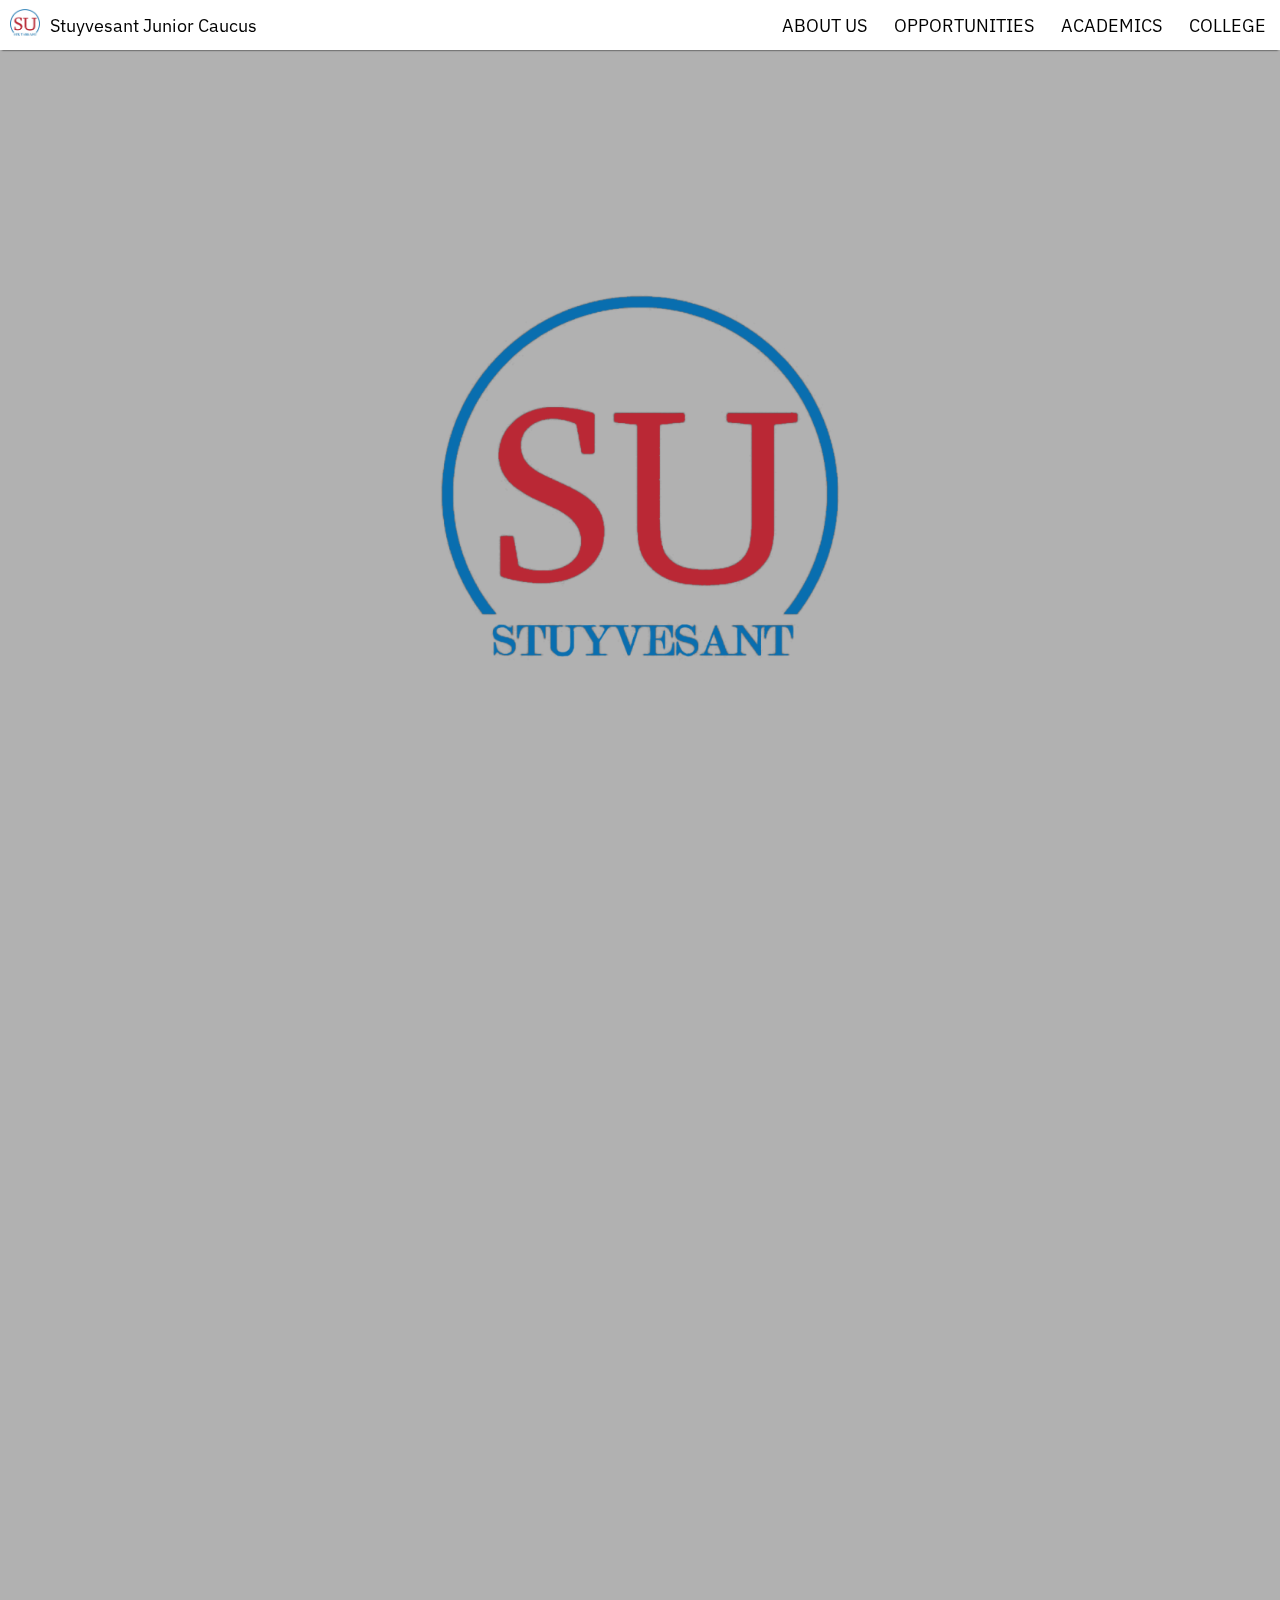
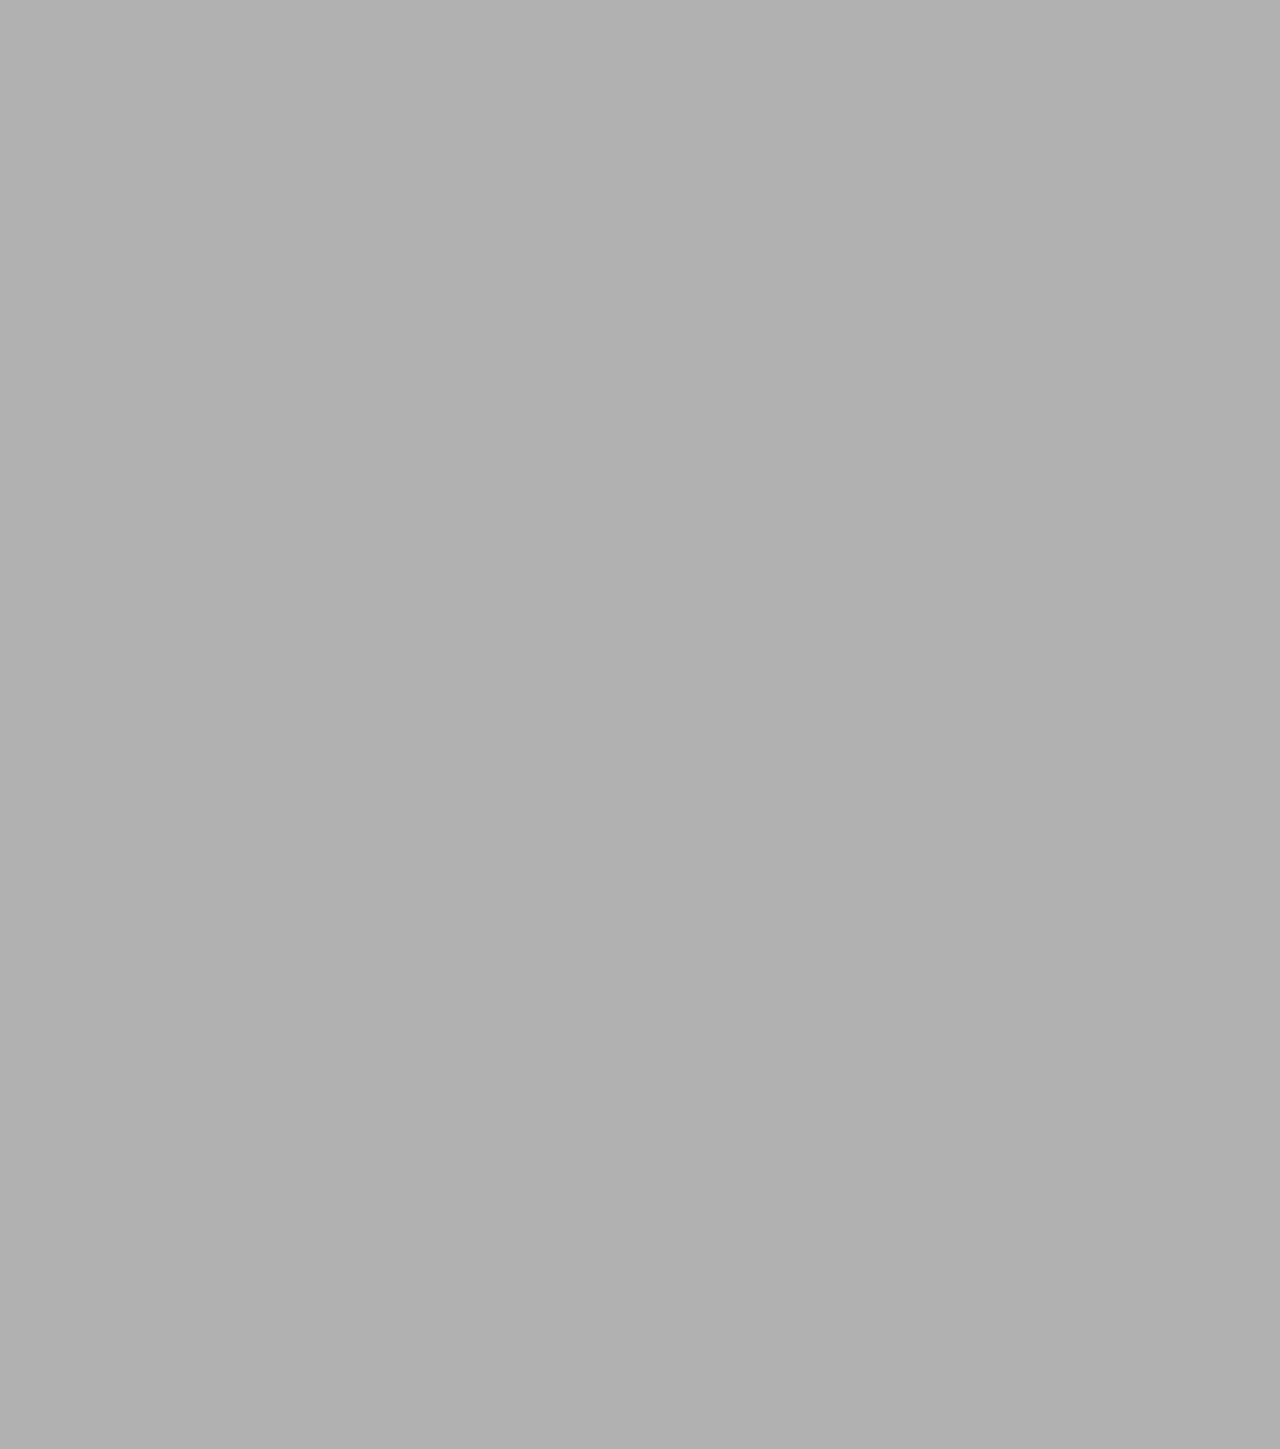
<file: index.html>
<!DOCTYPE html>
<html>
	<head>
		<title>Stuyvesant High School Junior Caucus</title>
		<link rel="stylesheet" href="index.css" type="text/css"/>
		<link rel='icon' href="assets/logos/favicon.ico" type="image/x-icon"/>
		<script type="text/javascript" src="index.js"></script>
		<script type="text/javascript" src="assets/css_and_js/hamburger_menu/hamburger_menu.js"></script>
		<meta name="viewport" content="width=device-width, initial-scale=1">
		<style>
			#logo {
				height: 95vh;
			}
			#logo img {
				position: relative;
				top: 50%;
				left: 50%;
				transform: translate(-50%, -50%);
				max-width: 25em;
			}
			/*mobile css*/
			@media screen and (max-width: 60em) {
				#logo > img {
					max-width: 100%;
				}
			}
		</style>
	</head>
	<body>
		<nav>
			<div id="navbarHomeHeader">
				<a href="/"><img src = "assets/logos/stuysu.png" style="max-height:30px; max-width:30px; margin:10px;"></a>
				<a href="/">Stuyvesant Junior Caucus</a>
			</div>
			<div id="navbarLinks">
				<a href="/about_us">ABOUT US</a>
				<a href="/opportunities">OPPORTUNITIES</a>
				<a href="/academics">ACADEMICS</a>
				<a href="/college">COLLEGE</a>
			</div>
			<a href="javascript:void(0);" id="navbarHamburger" onclick="hamburgerMenu()">
				☰
			</a>
		</nav>

		<section id="logo">
			<img src="assets/logos/stuysu.png" alt="Stuyvesant Student Union Logo"/>
		</section>
		<main class="sectionholder">
			<section class="whiteonblue">
				<div class="centered">
					<h1>Junior Caucus</h1>
					<p>Welcome to the Junior Caucus Website! Here, you will be provided with information regarding opportunities for juniors, scholarships, academic help like study guides, and any other important information to the class of 2022. If you want to learn more about your caucus representatives, please go to the about us page to learn more.</p>
				</div>
			</section>
			<section class="greyonwhite">
				<div class="centered">
					<h1>Useful Links</h1>
					<div style="display:flex;justify-content:center">
						<table>
							<tr class="header">
								<th style="width:20%">Item</th>
								<th style="width:50%">Description</th>
								<th style="width:20%">Link</th>
							</tr>
							<tr>
								<td>Online Textbooks</td>
								<td>The Student Unions' online textbook resource!</td>
								<td><a href="https://www.stuysu.org/academics/textbooks">https://www.stuysu.org/academics/textbooks</a></td>
							</tr>
							<tr>
								<td>Stuyactivities</td>
								<td>The place to sign up for clubs and pubs!</td>
								<td><a href="stuyactivities.org">stuyactivities.org</a></td>
							</tr>
							<tr>
								<td>StuySU</td>
								<td>The main Student Union organization!</td>
								<td><a href="stuysu.org">stuysu.org</a></td>
							</tr>
							<tr>
								<td>Stuy ARISTA</td>
								<td>Stuyvesant's volunteer tutoring service and part of the National Junior Honor Society!</td>
								<td><a href="https://stuyarista.org/">https://stuyarista.org/</a></td>
							</tr>
							<tr>
								<td>Term Calendar</td>
								<td>The 2020-2021 School Year Calendar</td>
								<td><a href="https://www.schools.nyc.gov/about-us/news/2020-2021-school-year-calendar">https://www.schools.nyc.gov/about-us/news/2020-2021-school-year-calendar</a></td>
							</tr>
							<tr>
								<td>Talos</td>
								<td>Stuyvesant's Student Information Hub</td>
								<td><a href="https://talos.stuy.edu/auth/login/">https://talos.stuy.edu/auth/login/</a></td>
							</tr>
							<tr>
								<td>DOE Zoom</td>
								<td>The DOE Zoom Account</td>
								<td><a href="https://idm.nycenet.edu/students/start.form">https://idm.nycenet.edu/students/start.form</a></td>
							</tr>
							<tr>
								<td>AP Testing Schedule</td>
								<td>The school's current AP testing schedule</td>
								<td><a href="https://stuy.entest.org/2021%20AP%20Exam%20Schedule_Final.pdf">https://stuy.entest.org/2021%20AP%20Exam%20Schedule_Final.pdf</a></td>
							</tr>
						</table>
					</div>
				</div>
			</section>
			<section class="blackonlightgrey">
				<div class="centered">
					<h1>Important Upcoming Events</h1>
					<table>
						<tr class="header">
							<th style="width:10%">Item</th>
							<th style="width:70%">Description</th>
							<th style="width:10%">Date</th>
						</tr>
						<tr>
							<td>Website Release</td>
							<td>The release of the Stuy JC Website</td>
							<td>17/1/2021</td>
					</table>
					<br/>
					<a href="/past_events">Our archive of JC hosted events can be found at here.</a>
				</div>
			</section>
			<section class="blackonlightgrey">
				<div class="centered">
					<h1>Updates</h1>
					<table>
						<tr class="header">
							<th style="width:10%">Date</th>
							<th style="width:90%">JC Meeting Notes</th>
						</tr>
						<tr>
							<td>10/1/2021</td>
							<td style="text-align:center">Notes To Come</td>
						</tr>
					</table>
					<br/>
					<a href="/jcupdates">Our previous meeting notes can also be found here.</a>
				</div>
			</section>
			<section class="greyonwhite">
				<div class="centered">
					<h1>The Team</h1>
					<img src="assets/portraits/2020JC.png" alt="Stuyvesant Junior Caucus of 2020" class="fullhorizontal"/>
					<p>These are the wonderful members of the Junior Caucus team. If you wish to reach out to any of them, please check them out on the about us section of the website.</p>
				</div>
			</section>
		</main>
		<footer>
			Last Updated: 1/15/2021 | Junior Caucus IT | <a href="/feedback">Bug Reports and Feedback</a>
		</footer>
	</body>
</html>
</file>
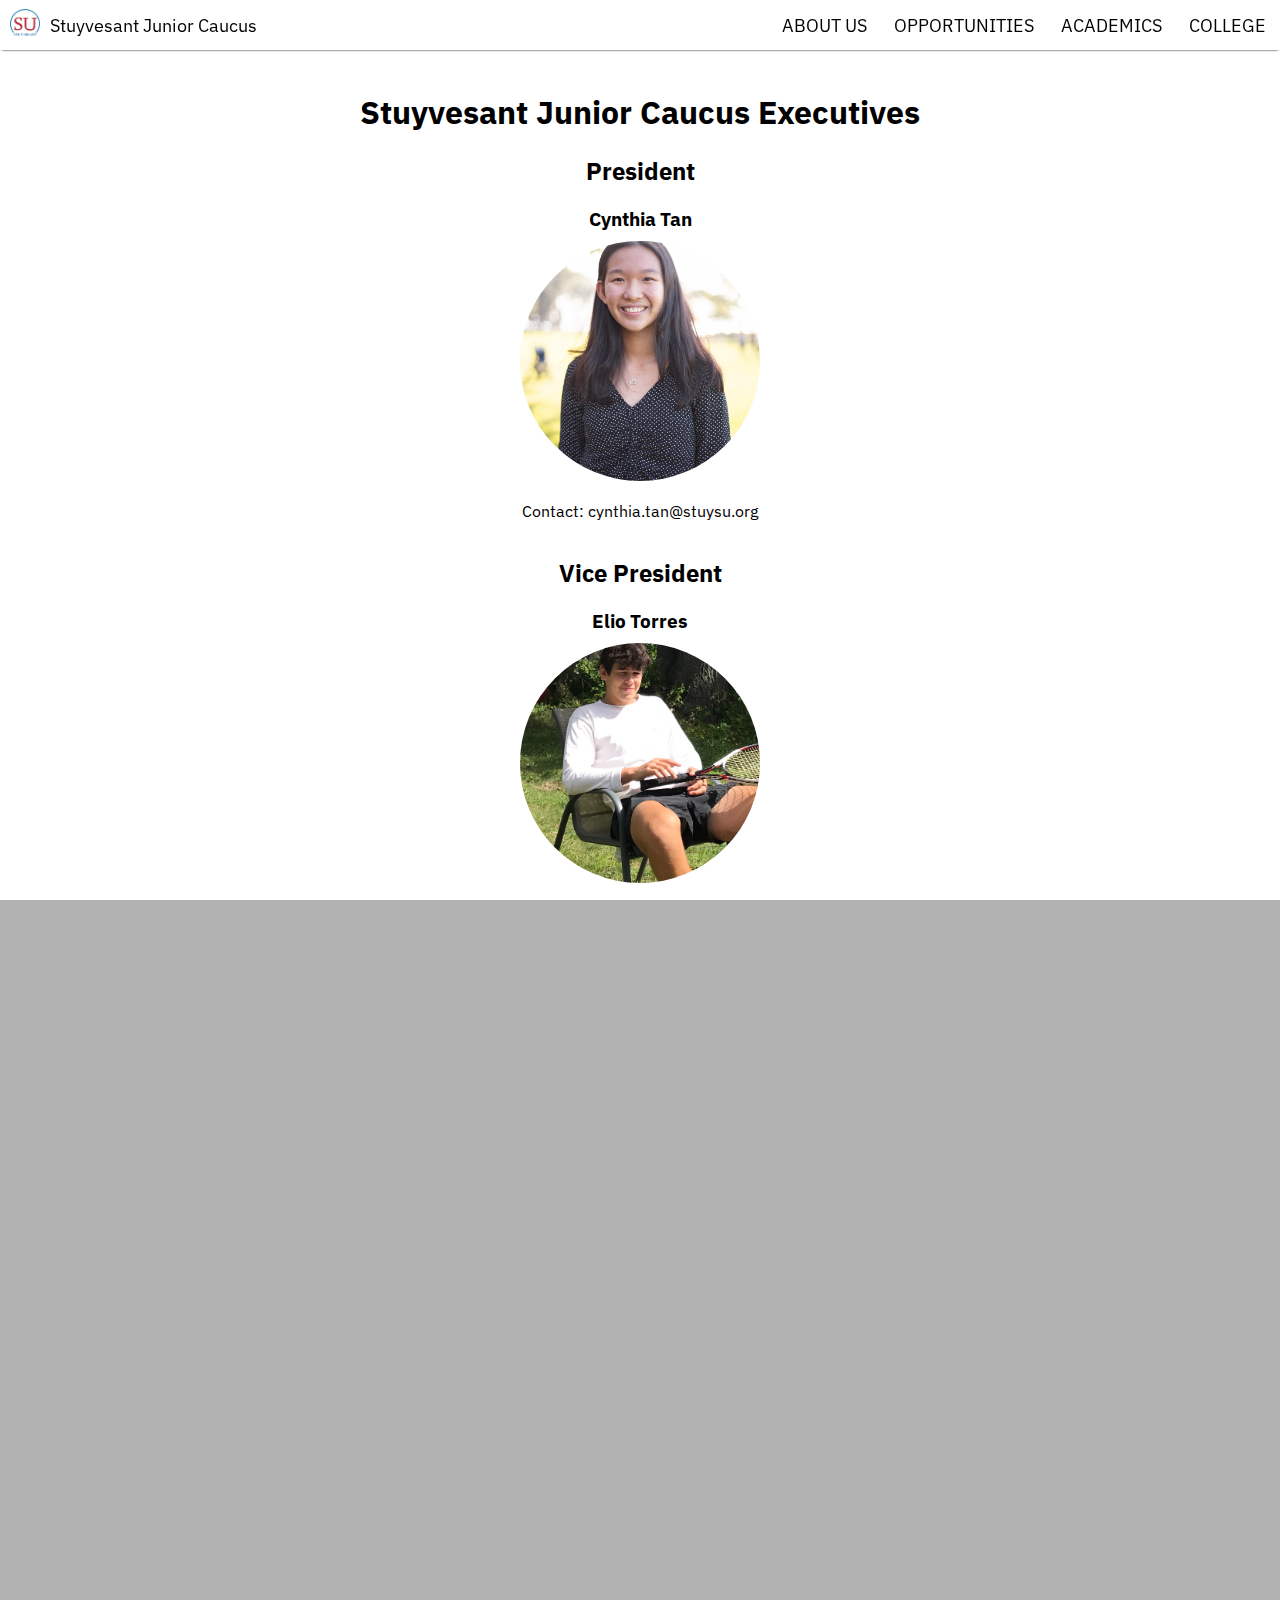
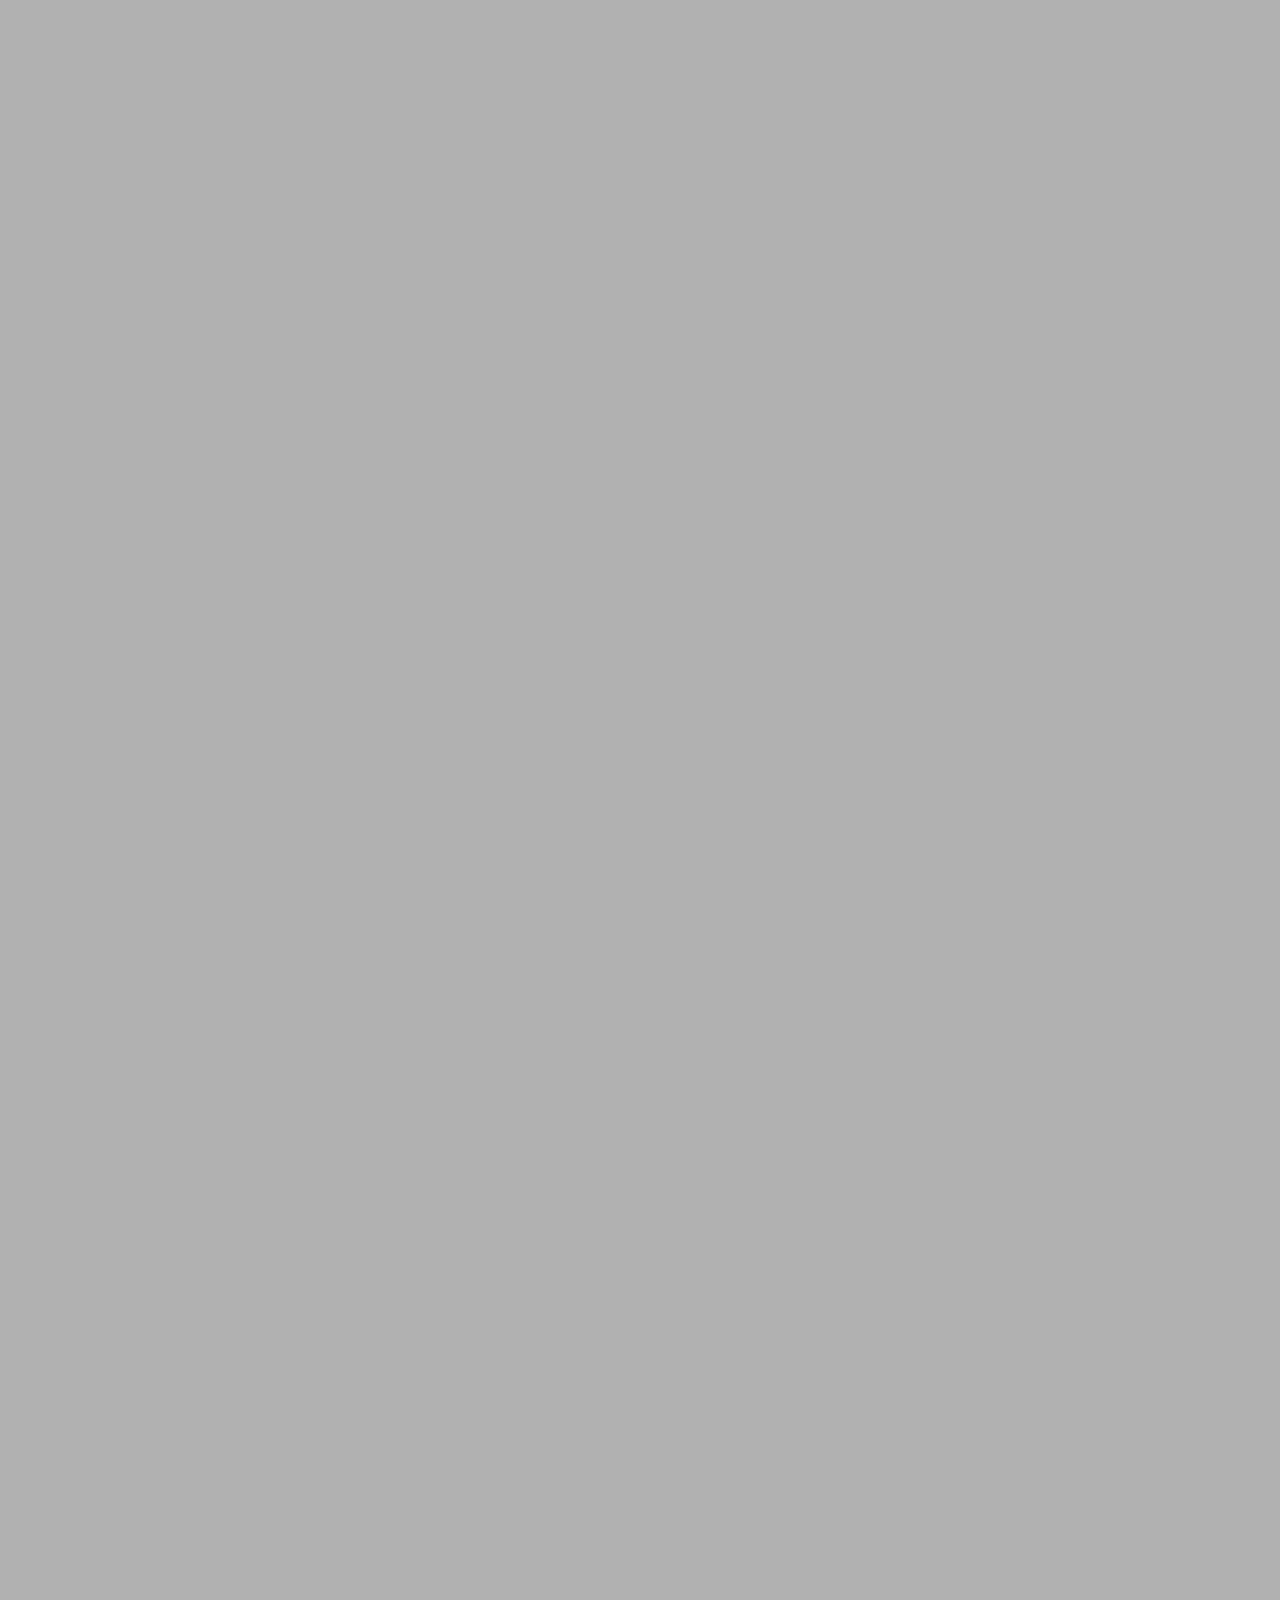
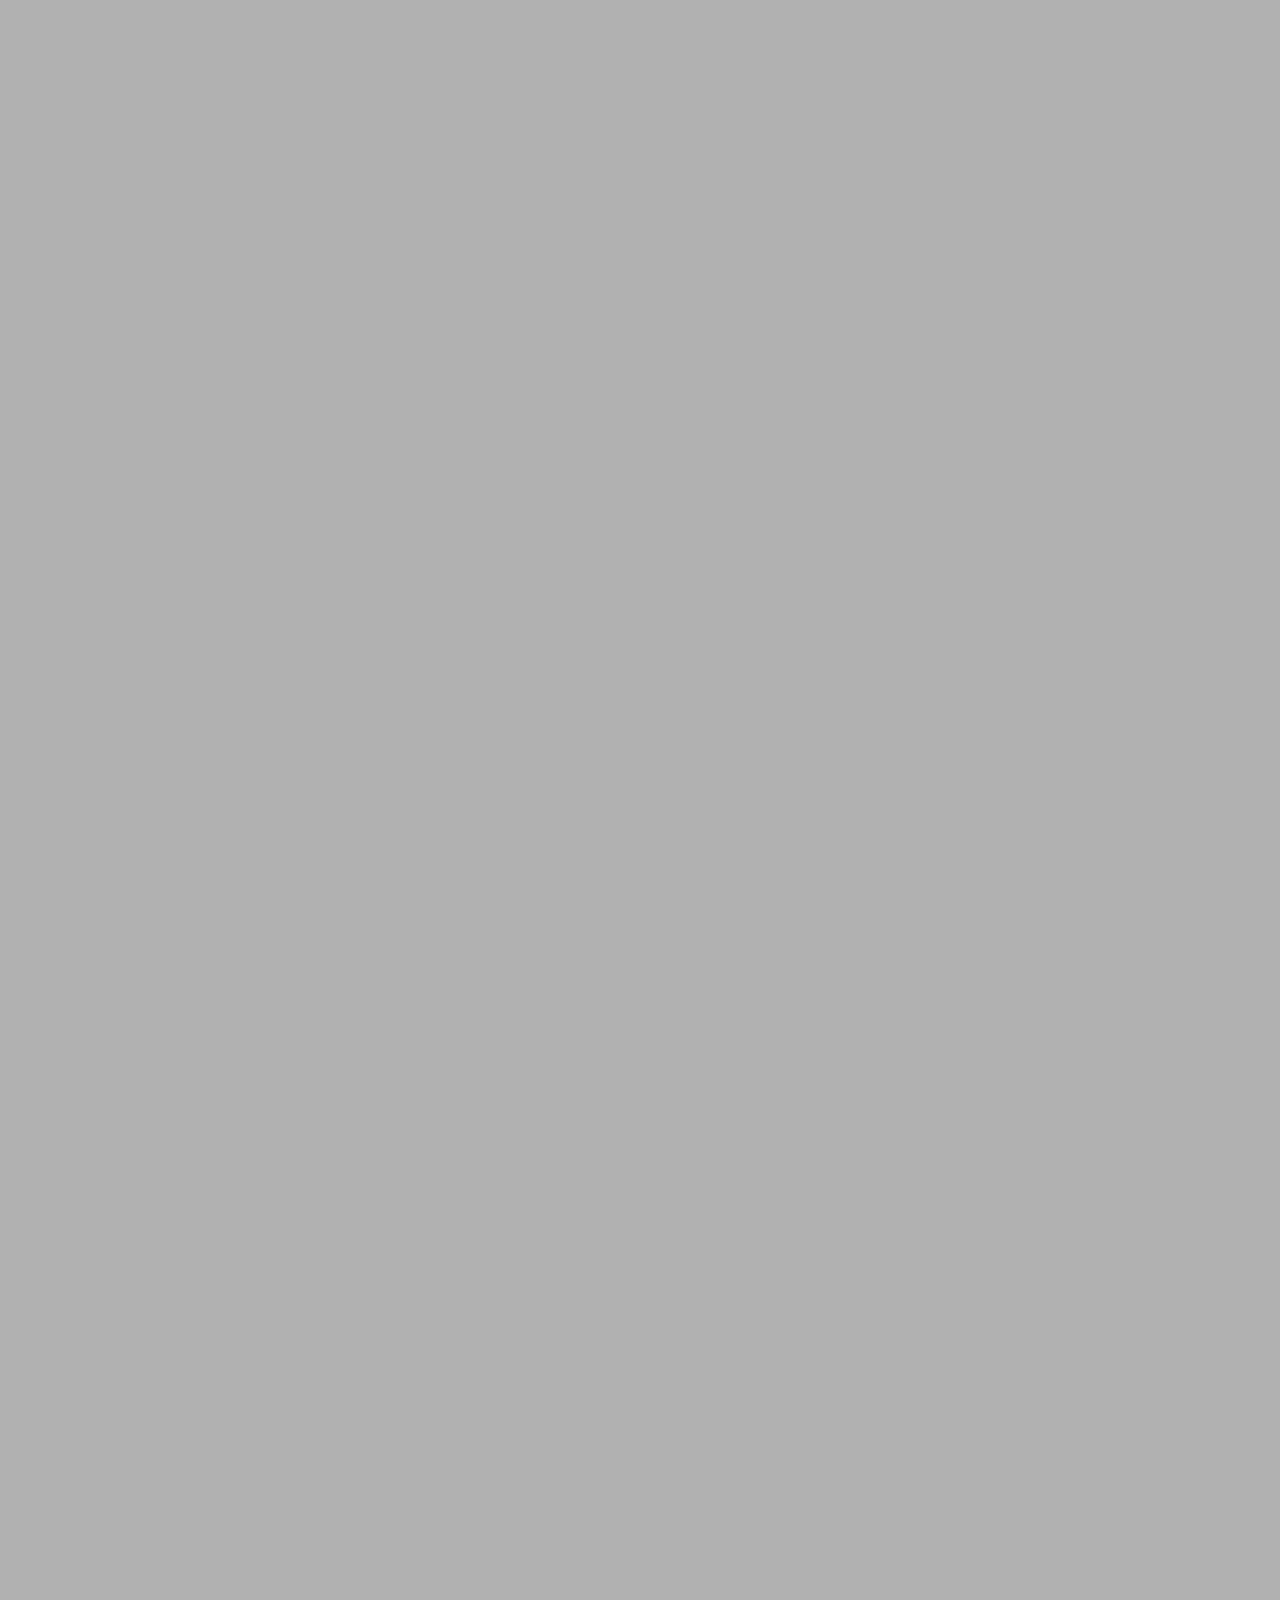
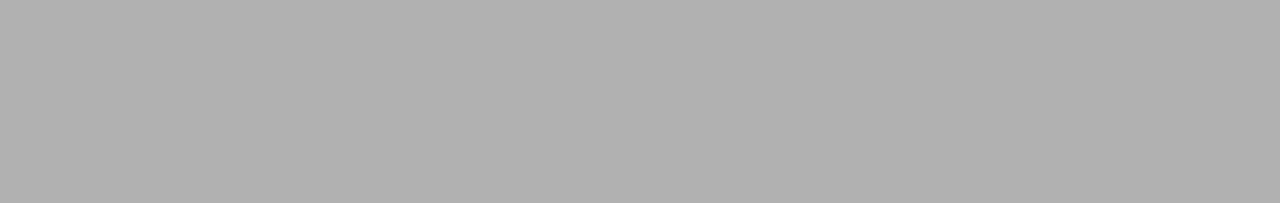
<file: about_us.html>
<!DOCTYPE html>
<html>
	<head>
		<title>Stuyvesant High School Junior Caucus</title>
		<link rel="stylesheet" href="index.css" type="text/css"/>
		<link rel='icon' href="assets/logos/favicon.ico" type="image/x-icon"/>
		<script type="text/javascript" src="/assets/css_and_js/hamburger_menu/hamburger_menu.js"></script>
		<meta name="viewport" content="width=device-width, initial-scale=1">
		<style>
			/*about us biography markers*/
			h1.header {
				text-align: center;
			}
			h2.title {
				text-align: center;
			}
			/*holds a group of biographical data*/
			div.bio_holder {
				max-width: 100%;
				display: flex;
				justify-content: center;
				flex-wrap: wrap;
			}
			/*holds biographical data of 1 person*/
			div.bio {
				width: 20em;
			}
			div.bio > h3 {
				text-align: center;
				margin: 0;
			}
			/*holds their photo*/
			div.portrait {
				margin-top: 10px;
				width: 100%;
			}
			div.portrait > img {
				width: 15em;
				height: 15em;
				margin-left: 2.5em;
				margin-right: 2.5em;
				object-fit: cover;
				transform: rotate(0deg);
				border-radius: 50%;
			}
			/*holds their contact info*/
			p.contact {
				text-align: center;
			}
			p.contact > a {
				text-decoration: none;
				color: inherit;
			}
			p.contact > a:hover {
				text-decoration: underline;
			}
		</style>
	</head>
	<body>

		<nav>
			<div id="navbarHomeHeader">
				<a href="/"><img src = "assets/logos/stuysu.png" style="max-height:30px; max-width:30px; margin:10px;"></a>
				<a href="/">Stuyvesant Junior Caucus</a>
			</div>
			<div id="navbarLinks">
				<a href="/about_us">ABOUT US</a>
				<a href="/opportunities">OPPORTUNITIES</a>
				<a href="/academics">ACADEMICS</a>
				<a href="/college">COLLEGE</a>
			</div>
			<a href="javascript:void(0);" id="navbarHamburger" onclick="hamburgerMenu()">
				☰
			</a>
		</nav>

		<main>

			<!--div class="bio_holder">
				<div class="bio">
					<h3>Template</h3>
					<div class="portrait">
						<img src="assets/portraits/department/template_template.img" alt="Template Template"/>
					</div>
					<p class="contact">Contact: <a href="mailto:template.template@stuysu.org">template.template@stuysu.org</a></p>
				</div>
			</div-->

			<h1 class="header">Stuyvesant Junior Caucus Executives</h1>
			<h2 class="title">President</h2>
			<div class="bio_holder">
				<div class="bio">
					<h3>Cynthia Tan</h3>
					<div class="portrait">
						<img src="assets/portraits/executive/cynthia_tan.jpg" alt = "Cynthia Tan"/>
					</div>
					<p class="contact">Contact: <a href="mailto:cynthia.tan@stuysu.org">cynthia.tan@stuysu.org</a></p>
				</div>
			</div>
			<h2 class="title">Vice President</h2>
			<div class="bio_holder">
				<div class="bio">
					<h3>Elio Torres</h3>
					<div class="portrait">
						<img src="assets/portraits/executive/elio_torres.png" alt = "Elio Torres"/>
					</div>
					<p class="contact">Contact: <a href="mailto:elio.torres@stuysu.org">elio.torres@stuysu.org</a></p>
				</div>
			</div>
			<h2 class="title">Chiefs of Staff</h2>
			<div class="bio_holder">
				<div class="bio">
					<h3>Ashley Choi</h3>
					<div class="portrait">
						<img src="assets/portraits/executive/ashley_choi.jpg" alt="Ashley Choi"/>
					</div>
					<p class="contact">Contact: <a href="mailto:ashley.choi@stuysu.org">ashley.choi@stuysu.org</a></p>
				</div>
				<div class="bio">
					<h3>Christopher Liu</h3>
					<div class="portrait">
						<img src="assets/portraits/executive/christopher_liu.jpg" alt="Christopher Liu"/>
					</div>
					<p class="contact">Contact: <a href="mailto:christopher.liu@stuysu.org">christopher.liu@stuysu.org</a></p>
				</div>
			</div>
			<section class="blackonlightgrey">
				<h1 class="header">Events Department</h2>
				<h2 class="title">Department Director</h2>
				<div class="bio_holder">
					<div class="bio">
						<h3>Katherine Yo</h3>
						<div class="portrait">
							<img src="assets/portraits/events/katherine_yo.jpeg" alt="Katherine Yo"/>
						</div>
						<p class="contact">Contact: <a href="mailto:katherine.yo@stuysu.org">katherine.yo@stuysu.org</a></p>
					</div>
				</div>
				<h2 class="title">Department Members</h2>
				<div class="bio_holder">
					<div class="bio">
						<h3>Riona Anvekar</h3>
						<div class="portrait">
							<img src="assets/portraits/events/riona_avenkar.jpeg" alt="Riona Anvekar"/>
						</div>
						<p class="contact">Contact: <a href="mailto:riona.anvekar@stuysu.org">riona.anvekar@stuysu.org</a></p>
					</div>
					<div class="bio">
						<h3>Phoebe Chan</h3>
						<div class="portrait">
							<img src="assets/portraits/events/phoebe_chan.jpg" alt="Phoebe Chan"/>
						</div>
						<p class="contact">Contact: <a href="mailto:phoebe.chan@stuysu.org">phoebe.chan@stuysu.org</a></p>
					</div>
					<div class="bio">
						<h3>Humaira Khan</h3>
						<div class="portrait">
							<img src="assets/portraits/events/humaira_khan.jpg" alt="Humaira Khan"/>
						</div>
						<p class="contact">Contact: <a href="mailto:humaira.khan@stuysu.org">humaira.khan@stuysu.org</a></p>
					</div>
					<div class="bio">
						<h3>Francesca Nemati</h3>
						<div class="portrait">
							<img src="assets/portraits/events/francesca_nemati.jpeg" alt="Francesca Nemati"/>
						</div>
						<p class="contact">Contact: <a href="mailto:francesca.nemati@stuysu.org">francesca.nemati@stuysu.org</a></p>
					</div>
				</div>
			</section>

			<section class="whiteonblue">
				<h1 class="header">External Affairs Department</h2>
				<h2 class="title">Department Director</h2>
				<div class="bio_holder">
					<div class="bio">
						<h3>Caroline Pickering</h3>
						<div class="portrait">
							<img src="assets/portraits/external/caroline_pickering.jpg" alt="Caroline Pickering"/>
						</div>
						<p class="contact">Contact: <a href="mailto:caroline.pickering@stuysu.org">caroline.pickering@stuysu.org</a></p>
					</div>
				</div>
				<h2 class="title">Department Members</h2>
				<div class="bio_holder">
					<div class="bio">
						<h3>Aidan Look</h3>
						<div class="portrait">
							<img src="assets/portraits/external/aidan_look.jpg" alt="Aidan Look"/>
						</div>
						<p class="contact">Contact: <a href="mailto:aidan.look@stuysu.org">aidan.look@stuysu.org</a></p>
					</div>
					<div class="bio">
						<h3>Khujista Umama</h3>
						<div class="portrait">
							<img src="assets/portraits/external/khujista_umama.jpg" alt="Khujista Umama"/>
						</div>
						<p class="contact">Contact: <a href="mailto:khujista.umama@stuysu.org">khujista.umama@stuysu.org</a></p>
					</div>
				</div>
			</section>

			<section class="greyonwhite">
				<h1 class="header">Internal Affairs Department</h2>
				<h2 class="title">Department Director</h2>
				<div class="bio_holder">
					<div class="bio">
						<h3>Andrea Khoury</h3>
						<div class="portrait">
							<img src="assets/portraits/internal/andrea_khoury.jpg" alt="Andrea Khoury"/>
						</div>
						<p class="contact">Contact: <a href="mailto:andrea.khoury@stuysu.org">andrea.khoury@stuysu.org</a></p>
					</div>
				</div>
				<h2 class="title">Department Members</h2>
				<div class="bio_holder">
					<div class="bio">
						<h3>Elizabeth Stansberry</h3>
						<div class="portrait">
							<img src="assets/portraits/internal/elizabeth_stansberry.jpeg" alt="Elizabeth Stansberry"/>
						</div>
						<p class="contact">Contact: <a href="mailto:elizabeth.stansberry@stuysu.org">elizabeth.stansberry@stuysu.org</a></p>
					</div>
					<div class="bio">
						<h3>Ryan Xue</h3>
						<div class="portrait">
							<img src="assets/portraits/internal/ryan_xue.jpeg" alt="Ryan Xue"/>
						</div>
						<p class="contact">Contact: <a href="mailto:ryan.xue@stuysu.org">ryan.xue@stuysu.org</a></p>
					</div>
				</div>
			</section>

			<section class="blackonlightgrey">
				<h1 class="header">IT Department</h1>
				<h2 class="title">Department Director</h2>
				<div class="bio_holder">
					<div class="bio">
						<h3>Victor Veytsman</h3>
						<div class="portrait">
							<img src = "assets/portraits/it/victor_veytsman.jpg" alt = "Victor Veytsman"/>
						</div>
						<p class="contact">Contact: <a href="mailto:victor.veytsman@stuysu.org">victor.veytsman@stuysu.org</a></p>
					</div>
				</div>
				<h2 class="title">Department Members</h2>
				<div class="bio_holder">
					<div class="bio">
					<h3>Andrew Juang</h3>
						<div class="portrait">
							<img src = "assets/portraits/it/andrew_juang.png" alt = "Andrew Juang"/>
						</div>
						<p class="contact">Contact: <a href="mailto:andrew.juang@stuysu.org">andrew.juang@stuysu.org</a></p>
					</div>
					<div class="bio">
					<h3>Lucas Lee</h3>
						<div class="portrait">
							<img src = "assets/portraits/it/lucas_lee.jpeg" alt = "Lucas Lee"/>
						</div>
						<p class="contact">Contact: <a href="mailto:lucas.lee@stuysu.org">lucas.lee@stuysu.org</a></p>
					</div>
					<div class="bio">
					<h3>Renggeng (Reng) Zheng</h3>
						<div class="portrait">
							<img src = "assets/portraits/it/reng_zheng.png" alt = "Reng Zheng"/>
						</div>
						<p class="contact">Contact: <a href="mailto:renggeng.zheng@stuysu.org">renggeng.zheng@stuysu.org</a></p>
					</div>
				</div>
			</section>
			</main>
		<footer>
			Last Updated: 1/15/2021 | Junior Caucus IT | <a href="/feedback">Bug Reports and Feedback</a>
		</footer>
	</body>
</html>
</file>
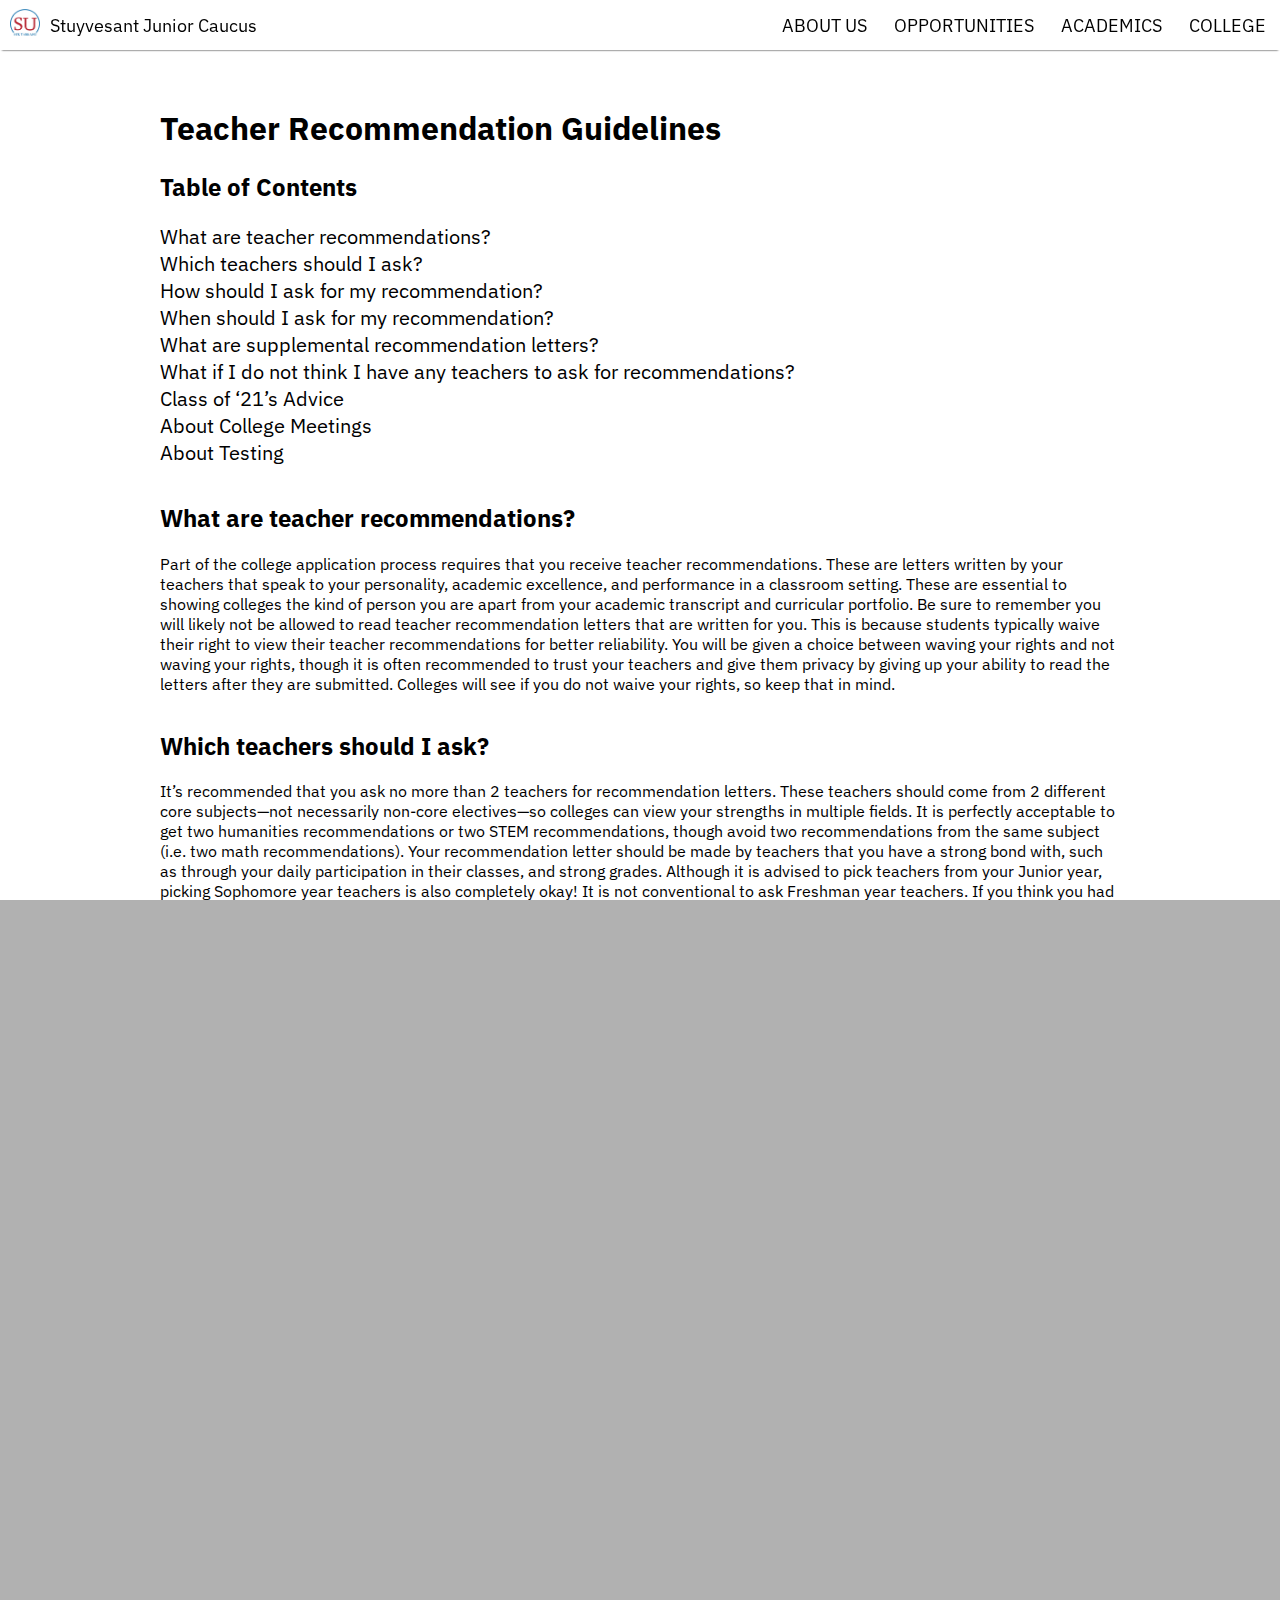
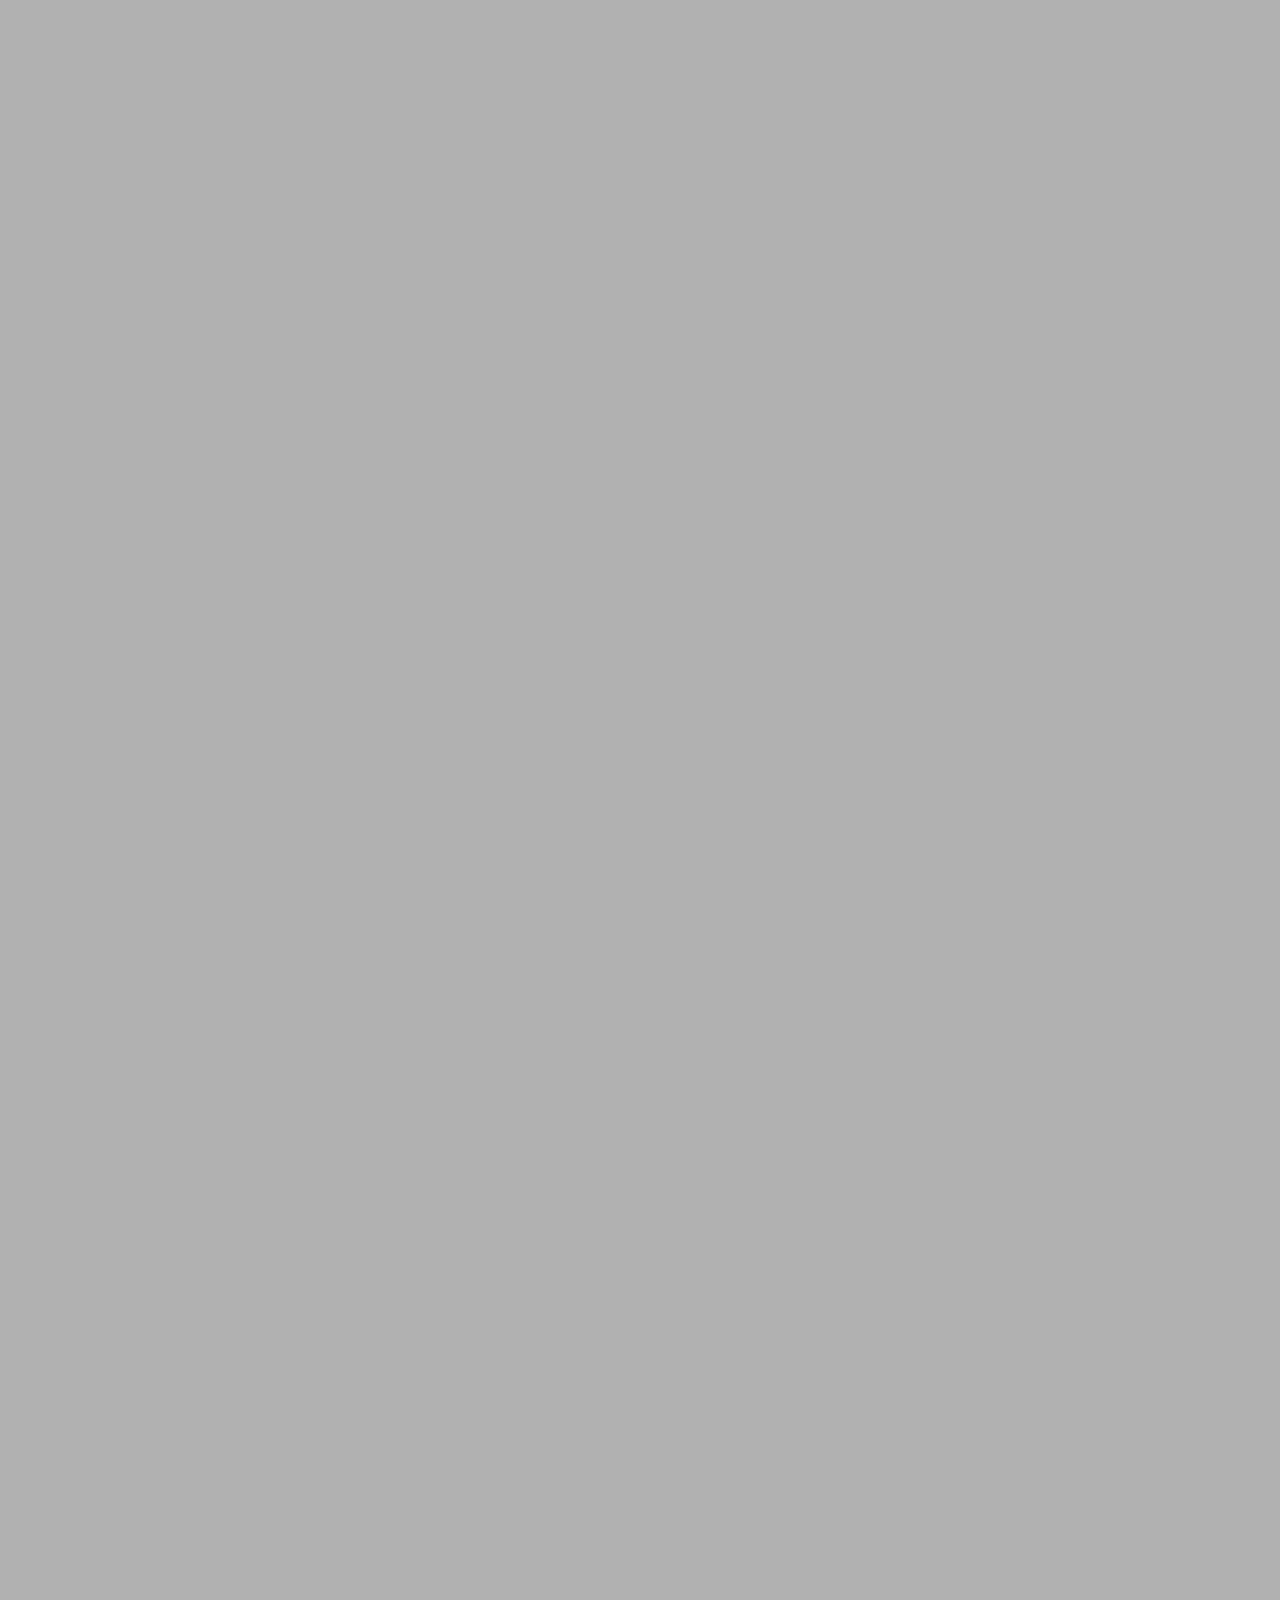
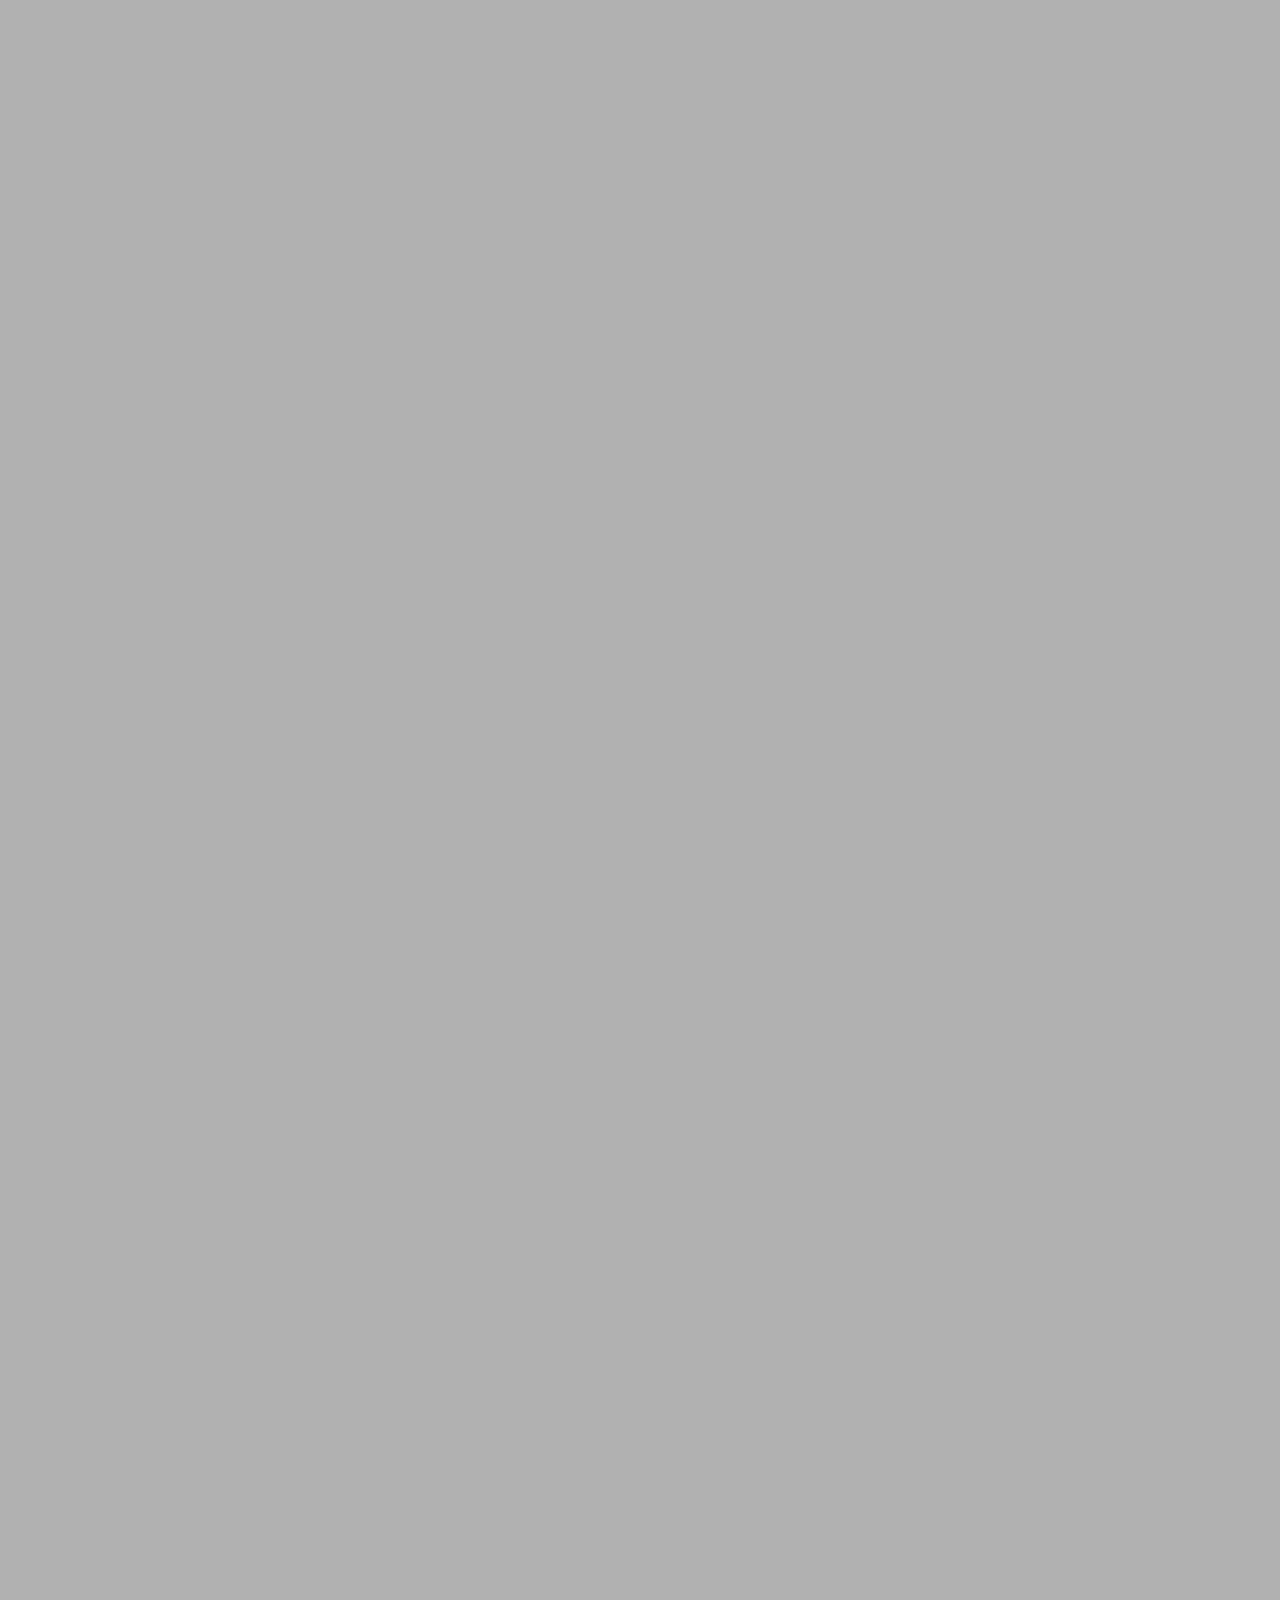
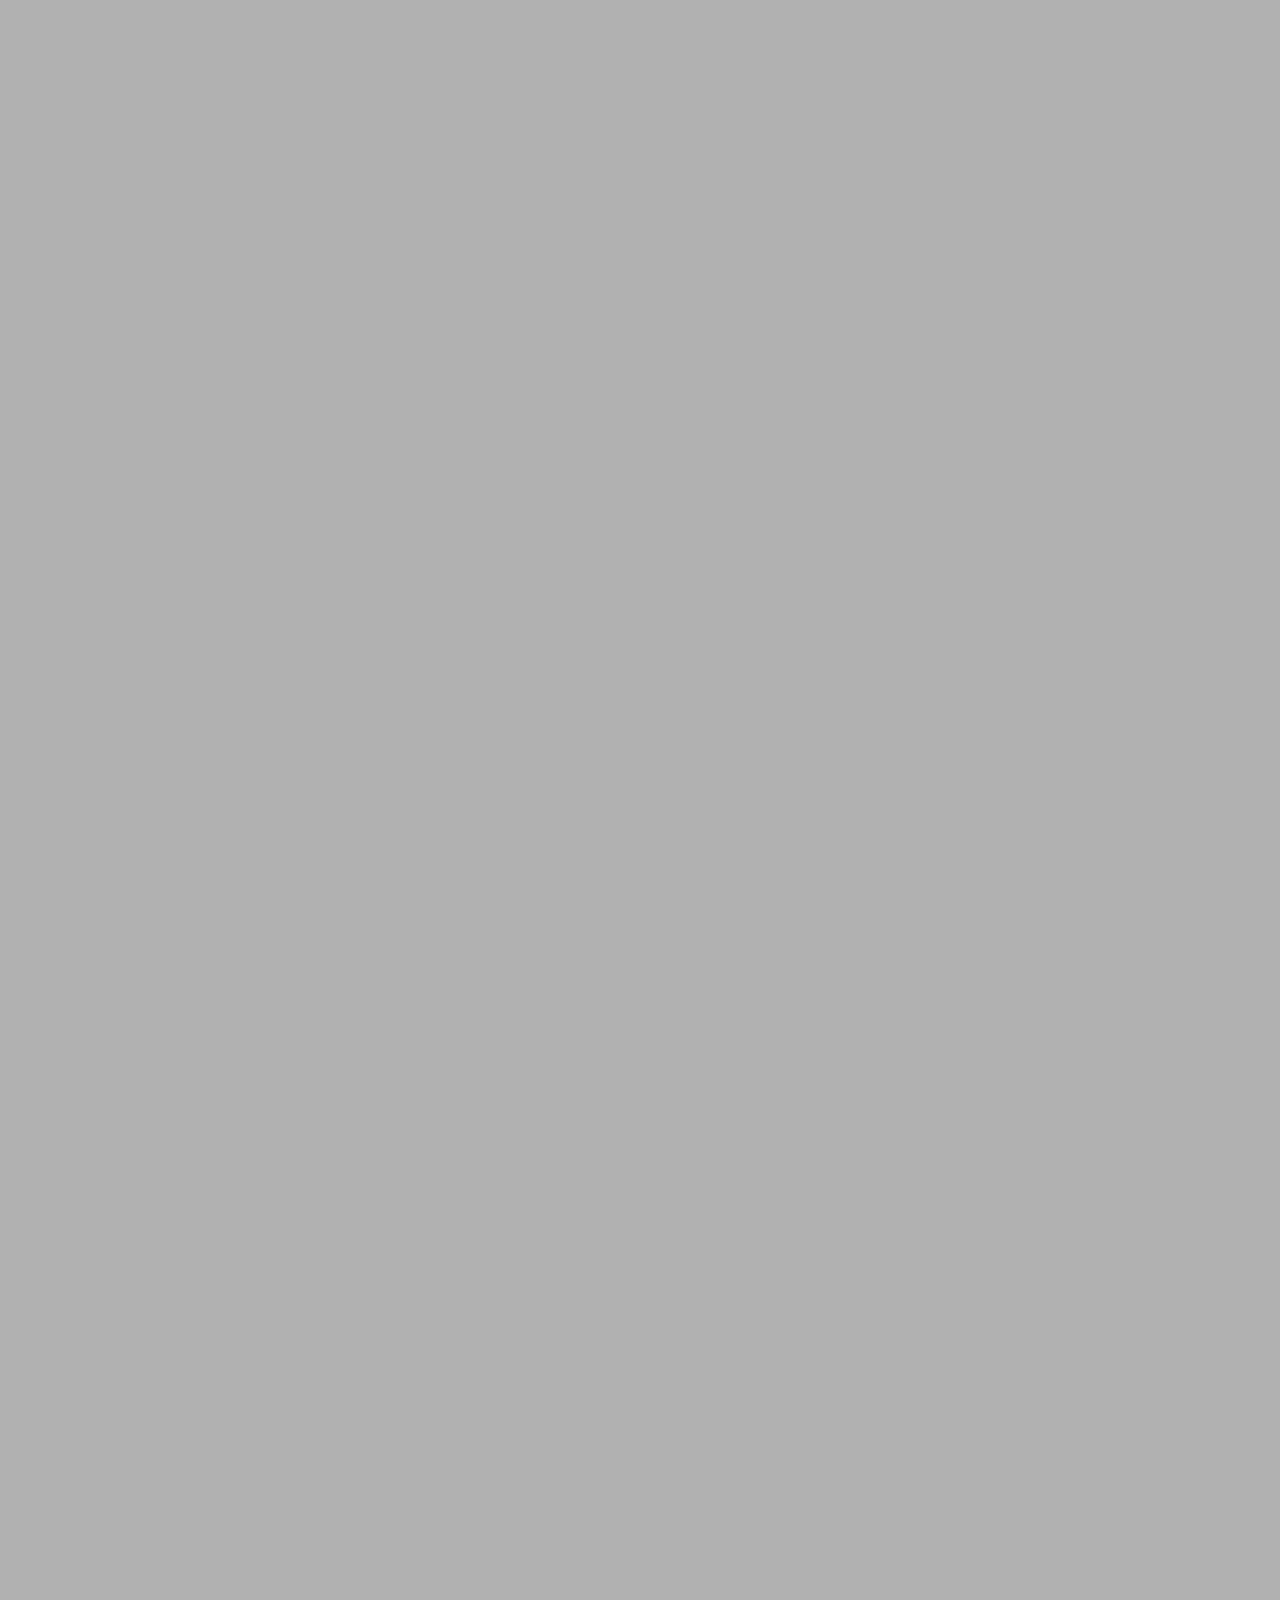
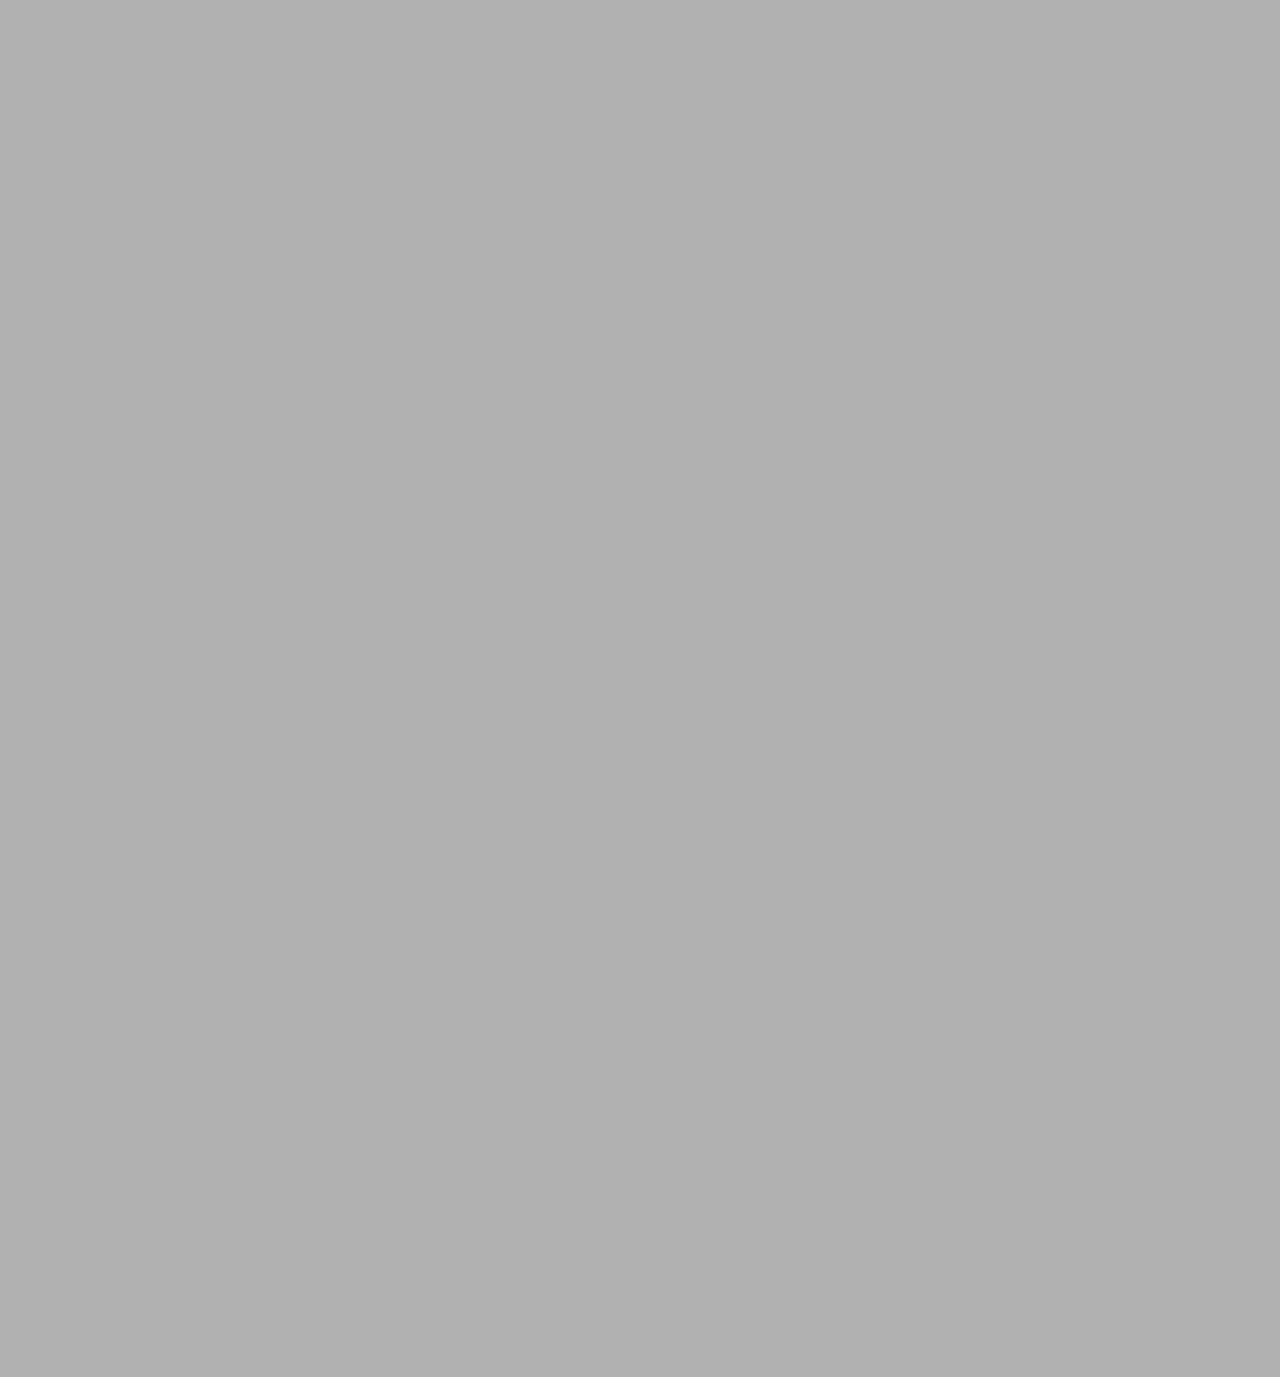
<file: college.html>
<!DOCTYPE html>
<html>
	<head>
		<title>Stuyvesant High School Junior Caucus</title>
		<link rel="stylesheet" href="index.css" type="text/css"/>
		<meta name="viewport" content="width=device-width, initial-scale=1">
		<link rel='icon' href="assets/logos/favicon.ico" type="image/x-icon"/>
		<script type="text/javascript" src="/assets/css_and_js/hamburger_menu/hamburger_menu.js"></script>
		<style>
			iframe {
				width: 100%;
				height: 90vh;

			}
		</style>
	</head>
	<body>
		<nav>
			<div id="navbarHomeHeader">
				<a href="/"><img src = "assets/logos/stuysu.png" style="max-height:30px; max-width:30px; margin:10px;"></a>
				<a href="/">Stuyvesant Junior Caucus</a>
			</div>
			<div id="navbarLinks">
				<a href="/about_us">ABOUT US</a>
				<a href="/opportunities">OPPORTUNITIES</a>
				<a href="/academics">ACADEMICS</a>
				<a href="/college">COLLEGE</a>
			</div>
			<a href="javascript:void(0);" id="navbarHamburger" onclick="hamburgerMenu()">
				☰
			</a>
		</nav>
		<main>
			<section id="greyonwhite">
				<div class="centered">
					<h1 class="header">Teacher Recommendation Guidelines</h1>

					<h2>Table of Contents</h2>
					<ul class = "content_list">
						<a href="#what_rec">What are teacher recommendations?</a>
						<a href="#which_teach">Which teachers should I ask?</a>
						<a href="#how_should">How should I ask for my recommendation?</a>
						<a href="#when_should">When should I ask for my recommendation?</a>
						<a href="#what_supp">What are supplemental recommendation letters?</a>
						<a href="#what_if">What if I do not think I have any teachers to ask for recommendations?</a>
						<a href="#advice">Class of ‘21’s Advice</a>
						<a href="#college_meeting">About College Meetings</a>
						<a href="#testing">About Testing</a>
					</ul>

					<div id="what_rec" class="anchor">
						<h2>What are teacher recommendations?</h2>
						<p>
							Part of the college application process requires that you receive teacher recommendations.
							These are letters written by your teachers that speak to your personality, academic excellence, and performance in a classroom setting.
							These are essential to showing colleges the kind of person you are apart from your academic transcript and curricular portfolio.
							Be sure to remember you will likely not be allowed to read teacher recommendation letters that are written for you.
							This is because students typically waive their right to view their teacher recommendations for better reliability.
							You will be given a choice between waving your rights and not waving your rights, though it is often recommended to trust your teachers and give them privacy by giving up your ability to read the letters after they are submitted.
							Colleges will see if you do not waive your rights, so keep that in mind.
						</p>
					</div>

					<div id="which_teach" class="anchor">
						<h2>Which teachers should I ask?</h2>
						<p>
							It’s recommended that you ask no more than 2 teachers for recommendation letters. These teachers should come from 2 different core subjects—not necessarily non-core electives—so colleges can view your strengths in multiple fields.
							It is perfectly acceptable to get two humanities recommendations or two STEM recommendations, though avoid two recommendations from the same subject (i.e. two math recommendations).
							Your recommendation letter should be made by teachers that you have a strong bond with, such as through your daily participation in their classes, and strong grades.
							Although it is advised to pick teachers from your Junior year, picking Sophomore year teachers is also completely okay! It is not conventional to ask Freshman year teachers. If you think you had a good relationship with your teacher, and had a good grade in the class, don’t be afraid to ask for a recommendation!
						</p>
					</div>

					<div id="how_should" class="anchor">
						<h2>How should I ask for my recommendation?</h2>
						<p>
							This depends on your teachers! Some teachers have grade requirements for their teacher recommendations, some teachers have certain ways they’d like to be asked, etc.
							The most important thing to remember after you’ve chosen teachers of interest is to stay in close communication with them. Go to office hours! Stay alert for announcements!
						</p>
						<p>
							If your teacher’s preferred method of being asked for a recommendation is through email, we’re here to help! Here’s some advice:
						</p>
						<ul>
							<li>
								<strong>Ask early!</strong>
								Now’s a great time to bring up recommendations to your teachers in office hours (if they haven’t already spoken about it).
								You don’t want to ask too late and have missed your chance!
							</li>
							<li>
								<strong>Respect your teachers!</strong>
								Even if your teachers follow an unconventional method for teacher recommendations, be sure to listen and respect their choices.
								Remember, you need them -- not the other way around.
							</li>
							<li>
								<strong>Stay formal!</strong>
								No matter how casually you converse with your teacher during office hours/class, it is important to ask them for a letter of recommendation formally.
								You are asking them a favor as their student, not their friend!
							</li>
						</ul>
						<p>
							Here is a sample email!
						</p>
						<em>
							Dear Ms. Smith,
							<br><br>
							I hope all is well!
							My name is [ ], and I am a student in your 11th period Art class.
							Throughout the year, I’ve been enjoying your class and the way I’ve been able to perform as a student in it.
							One particular moment that stands out to me is when we were completing our watercolor paintings, and I was able to learn how to create new colors with the palettes we were given.
							I’ve been able to express my creativity and diligence in your class. In addition, I feel as though I’ve been able to share the kind of person I am with you, as the teacher-student relationship we developed is very important to me.
							Would you be willing to write a college letter of recommendation for me? I value both your time and your class, and I would appreciate it very much.
							Thank you, and have a wonderful day!
							<br><br>
							Best,<br>
							[ ]

						</em>

					</div>

					<div id="when_should" class="anchor">
						<h2>When should I ask for my recommendation?</h2>
						<p>
							Do not feel pressured to ask your teachers for recommendations right now!
							Many of the teachers—if they have not already done so—will reach out to you to share their protocols on requesting recommendation letters.
							Generally, students ask for recommendations late into the second semester and a few teachers will not accept requests until the school year is over.
							Feel free to ask your teachers when an appropriate time to ask would be or wait for them to make an announcement.
							Again, you do not need to ask your teachers right now. If you want to get on top of your recommendations, the spring is an apt time to ask.
							Just do not wait until late fall, or you might not get one in time.
						</p>

					</div>

					<div id="what_supp" class="anchor">
						<h2>What are supplemental recommendation letters?</h2>
						<p>
							If you have worked with adults outside of a specific Stuyvesant class, consider getting a supplemental recommendation letter from them.
							Requesting supplemental letters works in a similar way to teacher recommendation and can be an additional asset to your application.
						</p>
						<p>Adults that might be appropriate to ask for supplemental recommendations from are:</p>
						<ul>
							<li>People that you interned under</li>
							<li>Faculty advisors from Stuyvesant clubs or outside organizations</li>
							<li>Employers or coaches</li>
						</ul>
						<p>Supplemental recommendations are by no means required or expected, so do not feel any pressure to have them. </p>
					</div>

					<div id="what_if" class="anchor">
						<h2>What if I do not think I have any teachers to ask for recommendations?</h2>
						<p>
							Whether you were unable to maintain a relationship with your teachers in a remote setting or you are not satisfied with your academic performance in a given class, there is still time in the second semester to show improvement.
							Additionally, you do not need to receive an 100 in a class to be eligible for a recommendation.
							Many students have received conventionally “low” grades and have still been fine come recommendation time.
							Just make sure to go the extra mile and participate.
							If you do not think you can, teachers understand that this year has been hard on everyone and communicate that to them when requesting a letter.
							Also, your recommendation letters will not make or break your application; you have your extracurriculars, transcript, and personal essays to convey your abilities as a student.
						</p>
					</div>

					<div id="advice" class="anchor">
						<h2>Class of ‘21’s Advice</h2>
						<p>
							We asked the Class of 2021 what their experience was like asking for recommendations this past year…
							Here are some of their responses to a series of questions we posed!
						</p>

						<h3>Is there any specific “etiquette” you would recommend to follow when writing to teachers?</h3>

						<div class="responses">
							<p>
								I didn’t have to ask since my teachers chose the students they’d write recs for, but I have helped my friends do so.
								If you have a personal connection with the teacher, you should definitely expand on that.
								Even if it sounds cringy, explaining how their class made an impact on you would help your chances.
								If you don’t have a connection with a teacher but you still would like them to write your rec, you should still describe how/why you appreciated that class to explain why you chose them, although keep it small so that it doesn’t sound like kissing up.
							</p>

							<p>
								<ol style="padding-left: 1em">
									<li>
										Email them about the rec, providing enough info abt what you’re applying for & the deadline for the rec (you should give them at least one week).
									</li>
									<li>
										Ask in class abt the rec and confirm whether the teacher can do it.
									</li>
									<li>
										Send reminder emails the week before & 2-3 days before the rec is due.
									</li>
									<li>
										Always be polite! Saying thank you a lot helps.
									</li>
								</ol>
							</p>

							<p>
								Make it specific (why you want them to write your rec, how you have grown in their class, why you think they would be able to write a good rec for you) and be aware of the amount of time/effort that a teacher puts into their rec.
							</p>

							<p>
								Be respectful and kind.
								Teachers don’t owe you a recommendation.
								Ask in May so that you have enough time to give your teacher information if they ask for it and so your teacher has enough time to write it.
								SPECIFY IF YOU MIGHT BE THINKING OF APPLYING EARLY.
							</p>

							<p>
								It's nice to mention why you decided to ask them to write a rec.
								Maybe you've really enjoyed the class, or maybe you had a conversation with the teacher that really impacted you; whatever the reason, talk about it!
								Also, you're asking them for a favor, so be polite and don't assume they're answer is yes no matter how well you do in the class.
							</p>

							<p>
								Write as early as possible, but make sure it's within a reasonable timeframe.
								May is probably the best month to ask; don't ask too early like in March or April or too late like late June.
								Make sure you check if your teachers have specific guidelines such as required rec material; if not, ask in an email and give a brief explanation why you chose them.
							</p>

							<p>
								Be polite! Let them know how much you enjoyed their class, the connection you've made with them, how you've grown as a student to explain why you think they would be a good recommender
							</p>

							<p>
								Etiquette wise - Of course be nice and respectful, but most of all try not to pester your teachers or be too needy. They have a lot going on as well. Also understand ur not entitled to a rec, this is a big favor essentially. Know that whoever you're asking a rec for, there are many other kids asking as well, and that's lots of emails, and can be a lot of recs to eventually write. Make sure to also read your teacher’s syllabus or website and many teachers outline their policies.
							</p>

							<p>
								When asking over email, there isn’t a particular script to follow, although it could be a good idea to first ask to speak during office hours, and then ask your teacher aloud.
								If you prefer to ask in writing, your email should be polite and professional, and you should be sure to make a case for why that teacher should write your recommendation.
								Show passion for the subject or class, and briefly reflect on the work you’ve done in the class, including how you may have struggled or improved over time.
								Especially when asking a teacher in a subject that you’re interested in studying in college, be sure to mention your interest in that subject, including how their class may have inspired you to pursue that subject further.
							</p>

							<h3>How did you pick which teachers to ask for recommendations?</h3>

							<p>
								I picked the teachers whose classes I enjoyed the most and felt I connected with best.
								I also took into consideration how I knew them outside of class and what subjects they taught in terms of having a balanced picture of me as a student.
							</p>

							<p>
								I chose teachers that I thought best knew me/my personality and whose classes I did well on and participated in.
								They were also the classes I was most interested in and enjoyed.
							</p>

							<p>
								I asked if a teacher knew me not just as a student but also as a person.
								The second teacher I asked didn't know me as well, but I put a lot of effort into their class.
							</p>

							<p>
								One of my teachers I had for both sophomore and junior year so asking him was a no-brainer since he got to know me and saw me grow over the course of two years.
								My other teacher for the year was my science area teacher (physics).
								Though I intend to pursue chemistry, I think my physics teacher would have written a better recommendation for me as I struggled in his class but ultimately was successful.
							</p>

							<p>
								I picked teachers who I had personal connections with and who knew me beyond classes. They would know things like how I like baking egg tarts.
							</p>

							<p>
								I made my decision based on quality and efficiency.
								I’m the type to get nervous when deadlines come near so I wanted to make sure my teachers submit them right on time.
								This helped me make my decision for my STEM rec; I ended up choosing the teacher who didn’t know me as well (although that wasn’t an issue since they made me answer a survey) but submitted things quickly over the one who knew me better but did things last minute.
								For my humanities rec, I chose the teacher who knew me better. All my options wrote good recs, fortunately, so the decision wasn’t that difficult to make.
							</p>

							<p>
								I picked teachers whose classes I really enjoyed, and felt had gotten to really know me well over the year.
								They're teachers who I'm comfortable saying hi to in the hallways and having a conversation with during a free.
								Worry less about their "clout" as a teacher, the best recs are from teachers who know you the best.
								Even if you struggled a bit in the class, if you were trying and putting in the work, they see that.
								And if you improved drastically in the class as the year went on, even better.
							</p>

							<p>
								I chose two teachers that would be able to speak to two sides of me as a student: one teacher whose class I did well in, and one whose class I struggled in.
								The former teacher was my Sophomore year English teacher, who I had built a strong relationship with, long before Covid, and who was again my English teacher as a Senior.
								They had seen me ‘in my element’ in one of my stronger subjects.
								The latter teacher was my Junior Fall Precalc teacher, who gave me a lower grade than I received in English, but who saw me work hard to try and improve in the class.
								I’m not planning on studying a STEM subject in college, but having a recommendation from a teacher in a weaker subject of mine was helpful as a character reference, showing admissions officers the kind of student I am when faced with a challenge.
								It turned out that I asked one humanities teacher and one STEM teacher, but that is not at all necessary. As long as your teachers are from different departments, you will be fine.
							</p>

							<p>
								I just thought of the classes I enjoyed and the teachers I knew most.
								I ended up picking Mr. Nieves and Monsieur Ramirez for my two.
								I thought those were my best options, especially since I’ve had Mr. Nieves for both my freshman and junior year, while I had Monsieur Ramirez from sophomore year all the way to today.
								Those were the two classes that I always looked forward to — as well as the classes I felt I grew the most from.
							</p>

							<h3>How was your recommendation-asking process affected by remote learning?</h3>

							<p>Oh god it’s horrible. It’s so much harder to get close to my teachers...I can only participate in class and go to their office hours.</p>

							<p>
								I had to ask over email instead of in person.
								Luckily I knew my teachers pretty well by the time remote learning started, so that wasn't really an issue for me.
							</p>

							<p>I had to ask via email instead of in-person, but it wasn't significantly affected by remote learning.</p>

							<p>
								I didn’t have to ask for recs because the two teachers I went with offered them to me midway into the semester.
								However, I did have an issue where one of my emails was sent to my teacher’s spam.
								They took offense to my supposed lack of response and sent out a rather passive-aggressive email, but I just emailed them with evidence and apologized so it worked out.
							</p>

							<p>
								It wasn’t in person and had to be done over email/google form.
								With one of my teachers I had a Zoom call to talk a little about myself and with the other, I filled out a google form with information.
							</p>

							<p> Not much has changed with the process itself, but the personal aspect of it has definitely been taken away.</p>

							<p>
								Honestly not much, obviously asking for a rec and receiving it is easy to do remote.
								I was lucky to feel close to the teachers I asked, and didn't need that time I lost second semester to "get to know them better" or develop a stronger relationship with them.
							</p>

							<p>
								When remote learning began, I had asked for one of my recommendations, but not the other.
								I emailed that teacher with my request for a recommendation at the start of April, and they replied to me within a week, but remote learning wasn’t a major obstacle to the process.
							</p>

							<p>
								With remote learning, I didn’t have to ask my teachers in-person (which I’m actually pretty thankful for).
								I know I eventually would have had to do it if COVID didn’t exist, but if I were to get rejected in person, I would be so embarrassed!
								At least with emails, everything feels more smooth and you don’t really have to practice your reaction when you’re denied. Some teachers also have specific protocol for when to ask.
								For example, Monsieur Ramirez will only write it if you take AP French and you reach out on the first day of senior year.
							</p>

							<h3>What advice would you give yourself from one year ago regarding teacher recommendations?</h3>

							<p>
								Don’t be afraid to look at sophomore year teachers for options!
								I had a really good connection with one of my sophomore year teachers but only considered them as a backup, even though they would have been a really good choice.
								For people who do choose this though, I would recommend asking early, especially if they are also a junior year teacher since they will run out of spots quickly.
							</p>

							<p>Be active in seeking out recs and getting close to teachers!</p>

							<p>Spend more time on the responses to their questions (most teachers will give you a list of things they want from you if they are writing you a rec). </p>

							<p>Participate in classes and try to connect with teachers. Do some outside reading or research for the class and show initiative. </p>

							<p>
								Don't stress so much!
								I was so anxious about asking for recs which I now realize is ridiculous.
								Teachers do this every year for so many students.
								They are not going to be mean or scary about it.
							</p>

							<p>
								Submit your materials in a timely manner!
								I submitted mine rather late to a teacher and they were unsure if they would have time to write my rec, but fortunately they were able to.
							</p>

							<p>
								Your teacher recommendations will turn out fine!
								Don't underestimate how well teachers actually know you—they've seen you work and interact with others in and out of class.
							</p>

							<p>Just be patient, and if you don't know your teachers policy for recs, you can email them asking what their policy is, without directly asking them to write a rec which can come off a bit needy.</p>

							<p>
								When it comes to college recommendations, teachers may have specific criteria about who they agree to write for, or they may cap after a certain number of students.
								Make sure you have multiple teachers in mind, in case one of them isn’t able to write for you.
							</p>

							<p>
								Teachers often ask you to prepare some extra information that they can use to get to know more about you and write up a better rec.
								A lot of the questions they ask often echo your academic interests and they’ll exhibit some of the qualities that your entire application will show.
								I did put a lot of thought into these, but thinking back today, I should have thought more about what I wanted to do in life — the big picture.
								There’s a path I would have added if I had the chance to fill it out all again, but I suppose it’s fine.
								I should’ve really sat down and thought past college while putting it all down on paper.
							</p>

							<h3>Biggest tip for juniors seeking recommendations?</h3>

							<p>
								Take other people's recommendations for who to pick as a recommender with a huge, huge grain of salt.
								Every relationship is different, and your connection and experience with a teacher will be very different from those of another person. Also, no student can actually read their recommendations, so our knowledge is very limited.
								Go with your gut and pick people who know you best and can speak about you from different angles.
							</p>

							<p>
								Don't stress over how long it takes teachers to respond!
								They're people too; they're not going to give automatic responses.
								If they don't respond after at least two days, send a followup email.
								Chances are that they either hadn't seen it or had been too busy to respond. You're definitely going to find someone!
							</p>

							<p>
								Try your best to make a connection with your teachers.
								It's especially hard now that we're online, but you can still show up to office hours or shoot them an email about something interesting you saw/read that they might appreciate.
								Even just participating a lot will help set you apart.
							</p>

							<p>Don't base who you ask for recs on whether they are known to write good recs, pick the teachers who you think know you the best. </p>

							<p>
								Go to teacher office hours - even if you don’t need help, just chatting with them is nice!
								Some Stuy teachers may not be the best teachers, but they’re really great people.
							</p>

							<p>
								It’s hard but try not to stress out!
								As long as you get a rec by the end of the semester, you’ll be fine.
								I even had some friends get it over the summer / early fall.
								Also, only ask two teachers (unless you are rejected or need a 3rd rec for a special program).
								It’s awkward having to reject a teacher who said yes because the one you really wanted agreed to write your rec.
							</p>

							<p>
								Pick teachers you like and just be considerate.
								These teachers will write a bunch of recs, and also have to respond to all emails from students asking for recs- you're not the only one asking.
							</p>

							<p>
								I’ve heard a lot of people say stuff like “you need one humanity and one stem rec to get into college” or a “language rec doesn’t weigh as much as a math rec.”
								The subject truly does not matter and one should choose the teacher that they feel can paint the best, most candid picture of you.
								Also, don’t ask too late but also don’t rush to ask a teacher too quickly where you’d eventually think there’s one better month after.
							</p>

							<h3>Any additional comments?</h3>

							<p>
								Consider supplemental recs! If you’re on a sports team/club board, ask your coach/faculty advisor.
								You’ll still need 2 main recs but these are helpful, especially if your stats aren’t necessarily the best.
							</p>

						</div>



					</div>

					<div id="college_meeting"  class="anchor">
						<iframe src="https://docs.google.com/document/d/e/2PACX-1vQV5o5jb6-yrI7Mfz7055VOdH3vfeo5d1m3mDT3WgfutFyoC18HGT3Pm4HqoLQuMPH_pb1omlAEPnMi/pub?embedded=true"></iframe>
					</div>

					<div id="testing"  class="anchor">
						<iframe src="https://docs.google.com/document/d/e/2PACX-1vRE90qc4Z7EcCr7qcPj56x9GZ1YquQKskRntKD79_7vPGNhFaigUJnV7Gpr9NHCuuRjA37npnEo7HRH/pub?embedded=true"></iframe>
					</div>

					<h2 class="title">Special thanks to all the seniors who helped us out by filling the form!</h1>
				</div>
			</section>
		</main>
		<footer>
			Last Updated: 3/2/2021 | Junior Caucus IT | <a href="/feedback">Bug Reports and Feedback</a>
		</footer>
	</body>
</html>
</file>
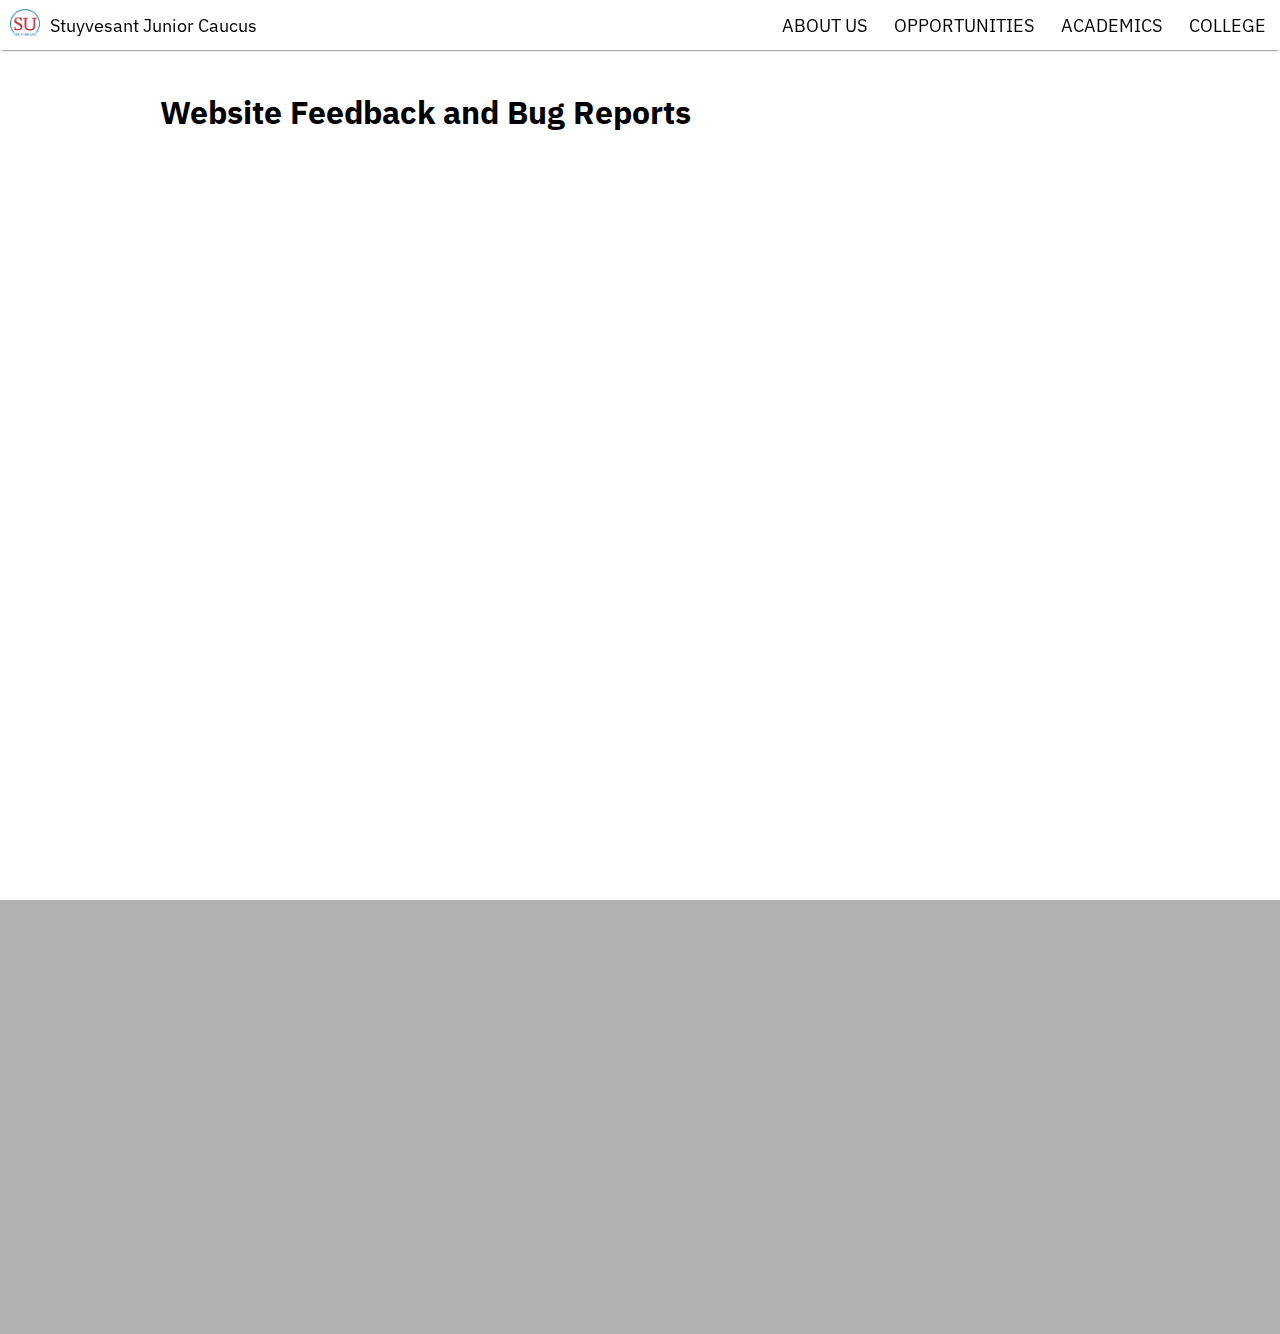
<file: feedback.html>
<!DOCTYPE html>
<html>
	<head>
		<title>Stuyvesant High School Junior Caucus</title>
		<link rel="stylesheet" href="index.css" type="text/css"/>
		<meta name="viewport" content="width=device-width, initial-scale=1">
		<script type="text/javascript" src="/assets/css_and_js/hamburger_menu/hamburger_menu.js"></script>
		<link rel='icon' href="assets/logos/favicon.ico" type="image/x-icon"/>
	</head>
	<body>
		<nav>
			<div id="navbarHomeHeader">
				<a href="/"><img src = "assets/logos/stuysu.png" style="max-height:30px; max-width:30px; margin:10px;"></a>
				<a href="/">Stuyvesant Junior Caucus</a>
			</div>
			<div id="navbarLinks">
				<a href="/about_us">ABOUT US</a>
				<a href="/opportunities">OPPORTUNITIES</a>
				<a href="/academics">ACADEMICS</a>
				<a href="/college">COLLEGE</a>
			</div>
			<a href="javascript:void(0);" id="navbarHamburger" onclick="hamburgerMenu()">
				☰
			</a>
		</nav>

		<main>
			<div class="centered">
				<h1>Website Feedback and Bug Reports</h1>
				<div class="form">
					<iframe src="https://docs.google.com/forms/d/e/1FAIpQLScvnE8I_Nhff12qQqvm8Yu0tZrCNBrZiA6QCS4THa7ooJetoA/viewform?embedded=true" width="640" height="1087" frameborder="0" marginheight="0" marginwidth="0">Loading…</iframe>
				</div>
			</div>
		</main>
		<footer>
			Last Updated: 1/15/2021 | Junior Caucus IT | <a href="/feedback">Bug Reports and Feedback</a>
		</footer>
	</body>
</html>
</file>
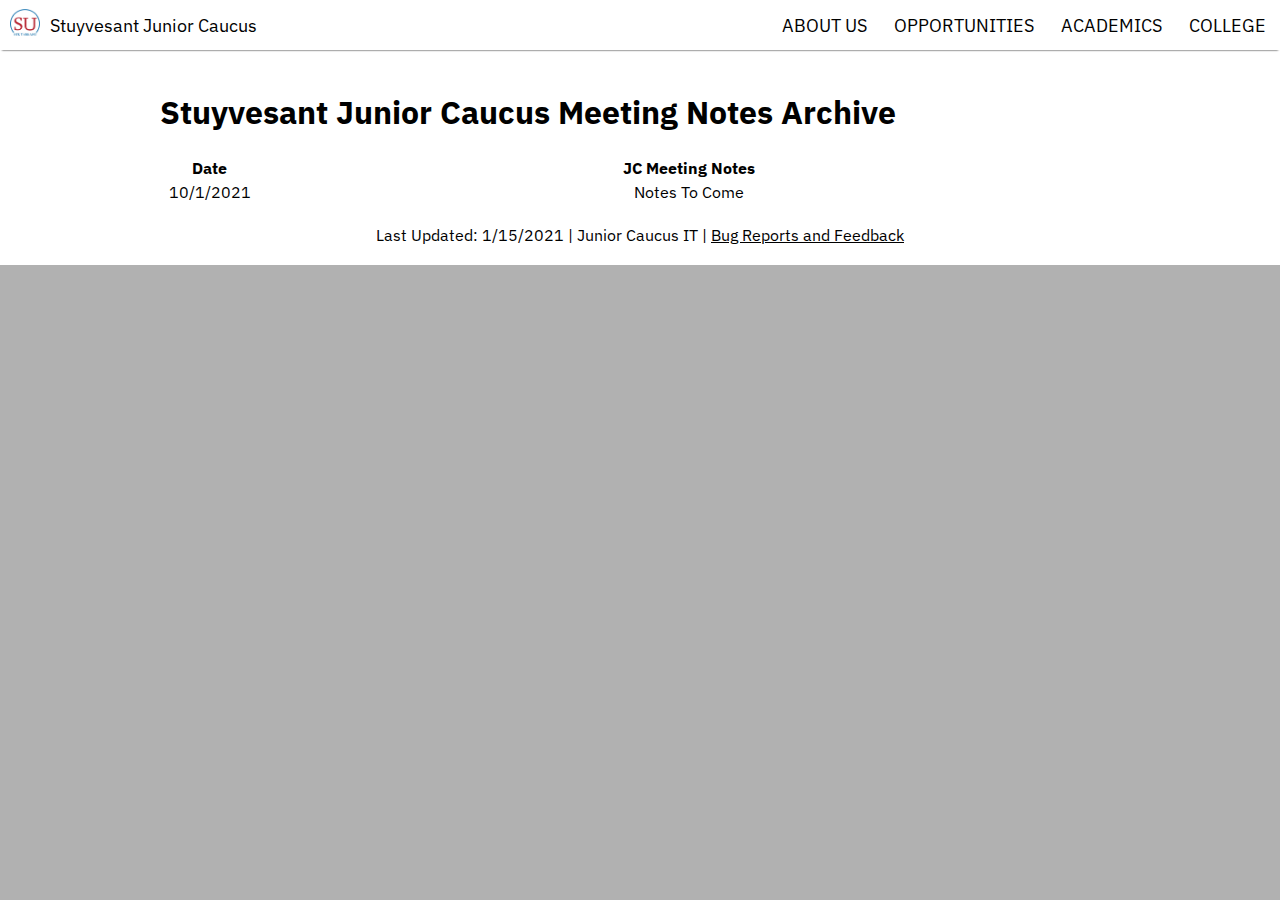
<file: jcupdates.html>
<!DOCTYPE html>
<html>
	<head>
		<title>Stuyvesant High School Junior Caucus</title>
		<link rel="stylesheet" href="index.css" type="text/css"/>
		<link rel='icon' href="assets/logos/favicon.ico" type="image/x-icon"/>
		<script type="text/javascript" src="/assets/css_and_js/hamburger_menu/hamburger_menu.js"></script>
		<meta name="viewport" content="width=device-width, initial-scale=1">
	</head>
	<body>
		<nav>
			<div id="navbarHomeHeader">
				<a href="/"><img src = "assets/logos/stuysu.png" style="max-height:30px; max-width:30px; margin:10px;"></a>
				<a href="/">Stuyvesant Junior Caucus</a>
			</div>
			<div id="navbarLinks">
				<a href="/about_us">ABOUT US</a>
				<a href="/opportunities">OPPORTUNITIES</a>
				<a href="/academics">ACADEMICS</a>
				<a href="/college">COLLEGE</a>
			</div>
			<a href="javascript:void(0);" id="navbarHamburger" onclick="hamburgerMenu()">
				☰
			</a>
		</nav>

		<main>
			<div class="centered">
				<h1>Stuyvesant Junior Caucus Meeting Notes Archive</h1>
				<table>
					<tr class="header">
						<th style="width:10%">Date</th>
						<th style="width:90%">JC Meeting Notes</th>
					</tr>
					<tr>
						<td>10/1/2021</td>
						<td style="text-align:center">Notes To Come</td>
					</tr>
				</table>
			</div>
		</main>
		<footer>
			Last Updated: 1/15/2021 | Junior Caucus IT | <a href="/feedback">Bug Reports and Feedback</a>
		</footer>
	</body>
</html>
</file>
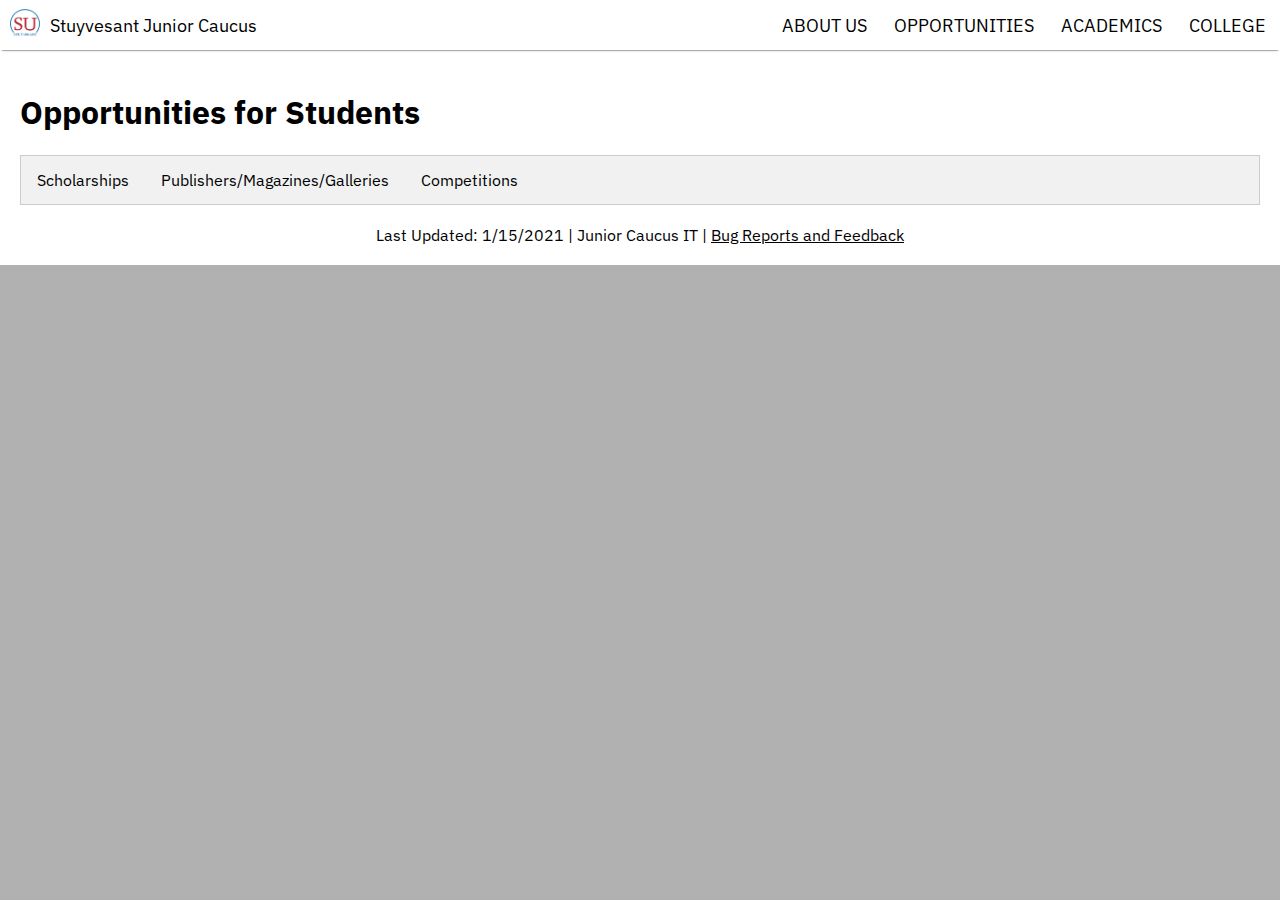
<file: opportunities.html>
<!DOCTYPE html>
<html>
<head>
	<title>Stuyvesant High School Junior Caucus</title>
	<link rel="stylesheet" href="index.css" type="text/css"/>
	<link rel='icon' href="assets/logos/favicon.ico" type="image/x-icon"/>
	<script type="text/javascript" src="/assets/css_and_js/hamburger_menu/hamburger_menu.js"></script>
	<meta name="viewport" content="width=device-width, initial-scale=1">
</head>
<body>
	<script type="text/javascript" src="index.js"></script>
	<script defer src="https://spreadsheets.google.com/feeds/cells/1BIAyY3s9_GLcCsQBUfdGJPHfN-EsOaPi_Y5ds29fEgI/1/public/values?alt=json-in-script&callback=doData"></script>
	<script defer src="https://spreadsheets.google.com/feeds/cells/1CV3tuKXYgO40DXAJJvSr91M7jpNcInhp_-M9hpzS1JA/1/public/values?alt=json-in-script&callback=doData"></script>
	<script defer src="https://spreadsheets.google.com/feeds/cells/1dzuS7BbBPWijDyHVBT9fci5E7olu94YyvM6NoippwPA/1/public/values?alt=json-in-script&callback=doData"></script>
	<nav>
		<div id="navbarHomeHeader">
			<a href="/"><img src = "assets/logos/stuysu.png" style="max-height:30px; max-width:30px; margin:10px;"></a>
			<a href="/">Stuyvesant Junior Caucus</a>
		</div>
		<div id="navbarLinks">
			<a href="/about_us">ABOUT US</a>
			<a href="/opportunities">OPPORTUNITIES</a>
			<a href="/academics">ACADEMICS</a>
			<a href="/college">COLLEGE</a>
		</div>
		<a href="javascript:void(0);" id="navbarHamburger" onclick="hamburgerMenu()">
			☰
		</a>
	</nav>

	<main class="paddedmain">
		<h1>Opportunities for Students</h1>

		<div class="tab">
			<button class="tablinks" onclick="openTable(event,'Scholarships')"id="defaultOpen">Scholarships</button>
			<button class="tablinks" onclick="openTable(event,'Publishers/Magazines/Galleries')">Publishers/Magazines/Galleries</button>
			<button class="tablinks" onclick="openTable(event,'Competitions')">Competitions</button>
		</div>

		<!-- Publishers/Magazines/Galleries Table -->
		<div id="Publishers/Magazines/Galleries" class="tabcontent">
			<h1>Publishers/Magazines/Galleries</h1>
			<p>Here is a list of various publishers, magazines and galleries.
				If you are looking for a specific type or name, the search box may be able to help!</p>
			<input type="text" class = "search" id="news_search"  placeholder="Search for name or type...">

			<table class="searchable_table" id="news_table" data-search_id="news_search" data-filtered_columns="[0, 1]" data-source = "https://spreadsheets.google.com/feeds/cells/1CV3tuKXYgO40DXAJJvSr91M7jpNcInhp_-M9hpzS1JA/1/public/values">
				<tr class="header">
					<th style="width:10%;">Name</th>
					<th style="width:10%;">Type</th>
					<th style="width:5%;">Age</th>
					<th style="width:15%;">Location</th>
					<th style="width:30%;">About</th>
					<th style="width:10%;">Cost</th>
					<th style="width:10%;">Quarterly</th>
				</tr>
			</table>
		</div>

		<!-- Scholarships Table-->
		<div id="Scholarships" class="tabcontent">
			<h1>Scholarships</h1>
			<p>Here is a list of scholarships sorted in chronological order of when they are due!</p>
			<input type="text" class = "search" id="schol_search"  placeholder="Search for name or type...">
			<table class="searchable_table" id="schol_table" data-search_id="schol_search" data-filtered_columns="[0]" data-source = "https://spreadsheets.google.com/feeds/cells/1BIAyY3s9_GLcCsQBUfdGJPHfN-EsOaPi_Y5ds29fEgI/1/public/values">
				<tr class="header">
					<th style="width:20%;">Name</th>
					<th style="width:35%;">Requirements</th>
					<th style="width:40%;">Amount</th>
					<th style="width:15%;">Deadline</th>
				</tr>

			</table>
		</div>

		<!-- Scholarships Table-->
		<div id="Competitions" class="tabcontent">
			<h1>Competitions</h1>
			<p>Here is a list of various competitions by type!</p>
			<input type="text" class = "search" id="comp_search"  placeholder="Search for name or type...">
			<table class="searchable_table" id="comp_table" data-search_id="comp_search" data-filtered_columns="[0,2]" data-source = "https://spreadsheets.google.com/feeds/cells/1dzuS7BbBPWijDyHVBT9fci5E7olu94YyvM6NoippwPA/1/public/values">
				<tr class="header">
					<th style="width:50%;">Name</th>
					<th style="width:20%;">Deadline</th>
					<th style="width:30%;">Type</th>
				</tr>

			</table>
		</div>
	</main>
	<footer>
		Last Updated: 1/15/2021 | Junior Caucus IT | <a href="/feedback">Bug Reports and Feedback</a>
	</footer>
</body>
</html>
</file>
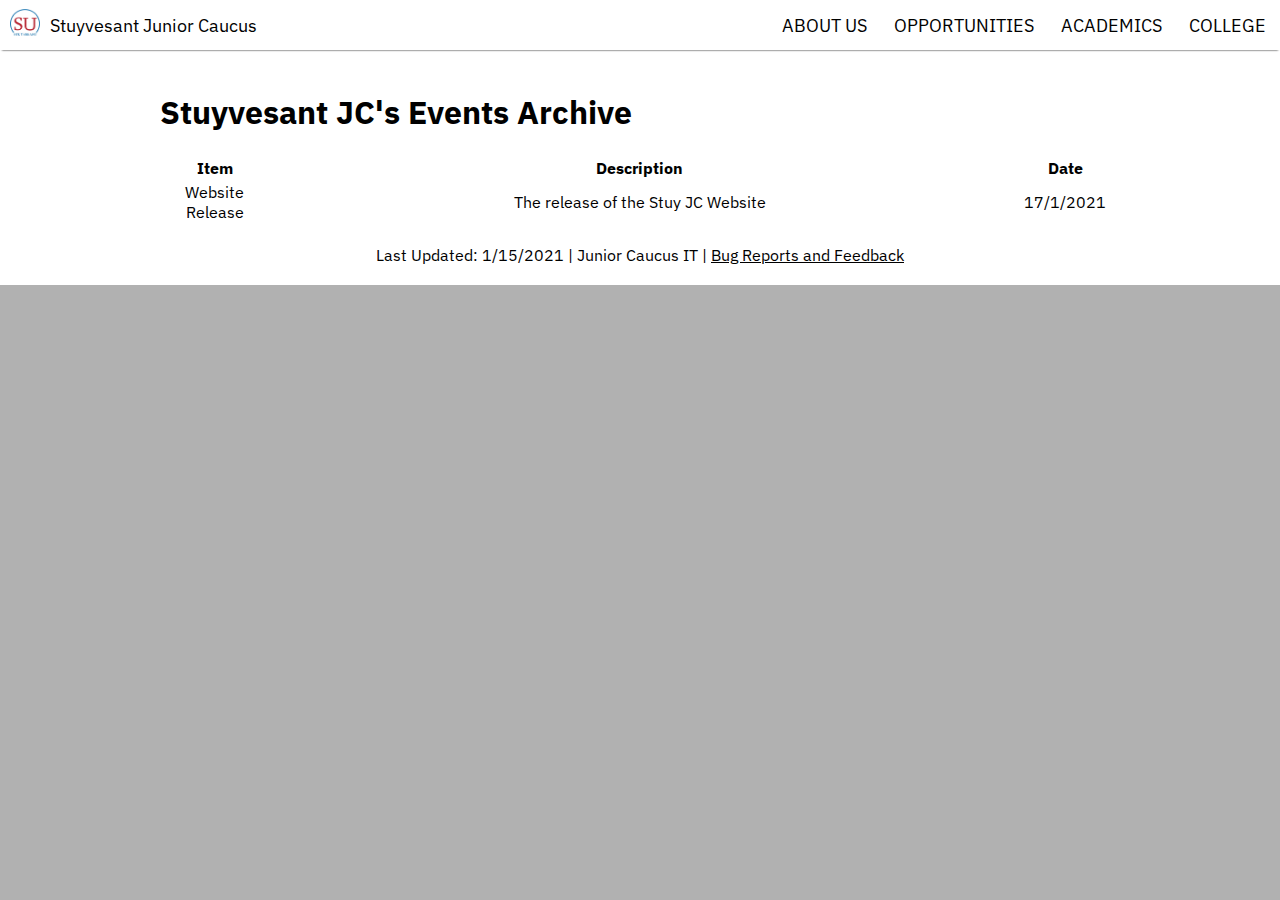
<file: past_events.html>
<!DOCTYPE html>
<html>
	<head>
		<title>Stuyvesant High School Junior Caucus</title>
		<link rel="stylesheet" href="index.css" type="text/css"/>
		<link rel='icon' href="assets/logos/favicon.ico" type="image/x-icon"/>
		<script type="text/javascript" src="/assets/css_and_js/hamburger_menu/hamburger_menu.js"></script>
	</head>
	<body>
		<nav>
			<div id="navbarHomeHeader">
				<a href="/"><img src = "assets/logos/stuysu.png" style="max-height:30px; max-width:30px; margin:10px;"></a>
				<a href="/">Stuyvesant Junior Caucus</a>
			</div>
			<div id="navbarLinks">
				<a href="/about_us">ABOUT US</a>
				<a href="/opportunities">OPPORTUNITIES</a>
				<a href="/academics">ACADEMICS</a>
				<a href="/college">COLLEGE</a>
			</div>
			<a href="javascript:void(0);" id="navbarHamburger" onclick="hamburgerMenu()">
				☰
			</a>
		</nav>

		<main>
			<div class="centered">
				<h1>Stuyvesant JC's Events Archive</h1>
				<table>
					<tr class="header">
						<th style="width:10%">Item</th>
						<th style="width:70%">Description</th>
						<th style="width:10%">Date</th>
					</tr>
					<tr>
						<td>Website Release</td>
						<td>The release of the Stuy JC Website</td>
						<td>17/1/2021</td>
				</table>
			</div>
		</main>
		<footer>
			Last Updated: 1/15/2021 | Junior Caucus IT | <a href="/feedback">Bug Reports and Feedback</a>
		</footer>
	</body>
</html>
</file>
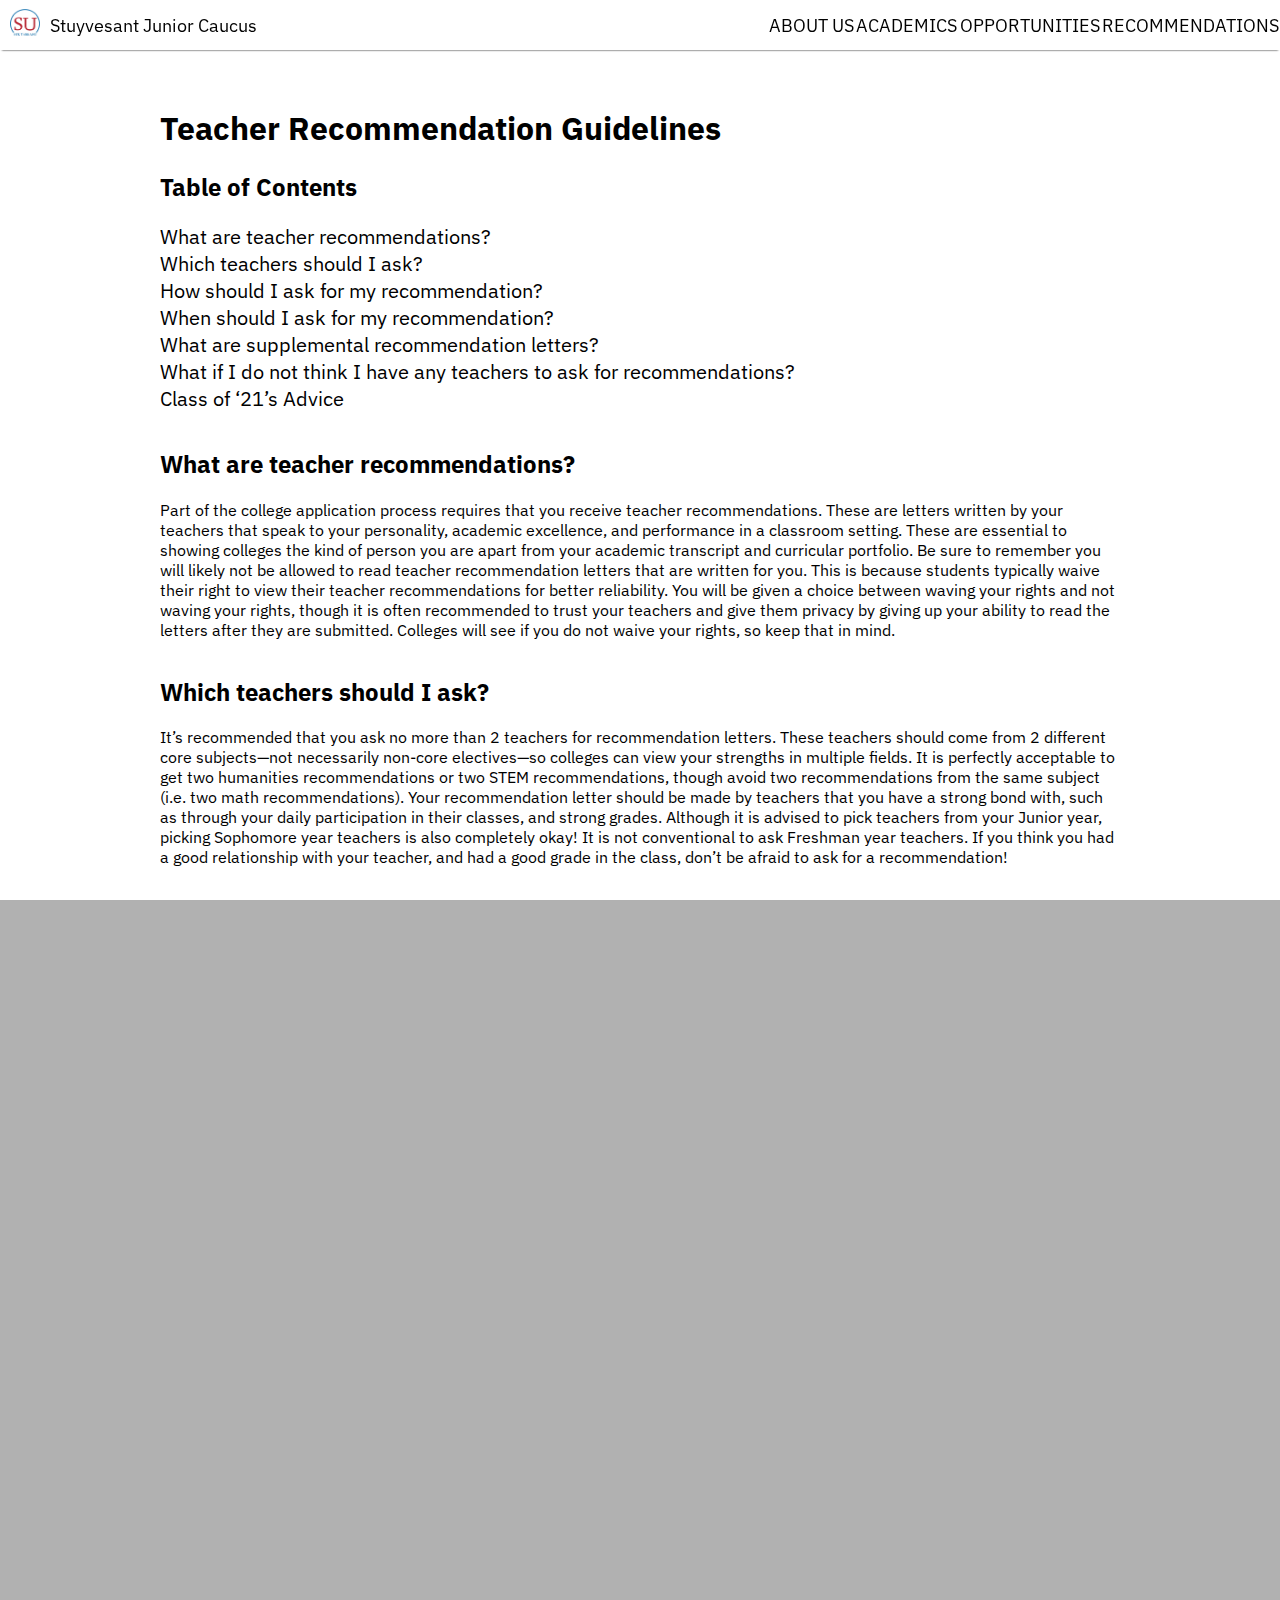
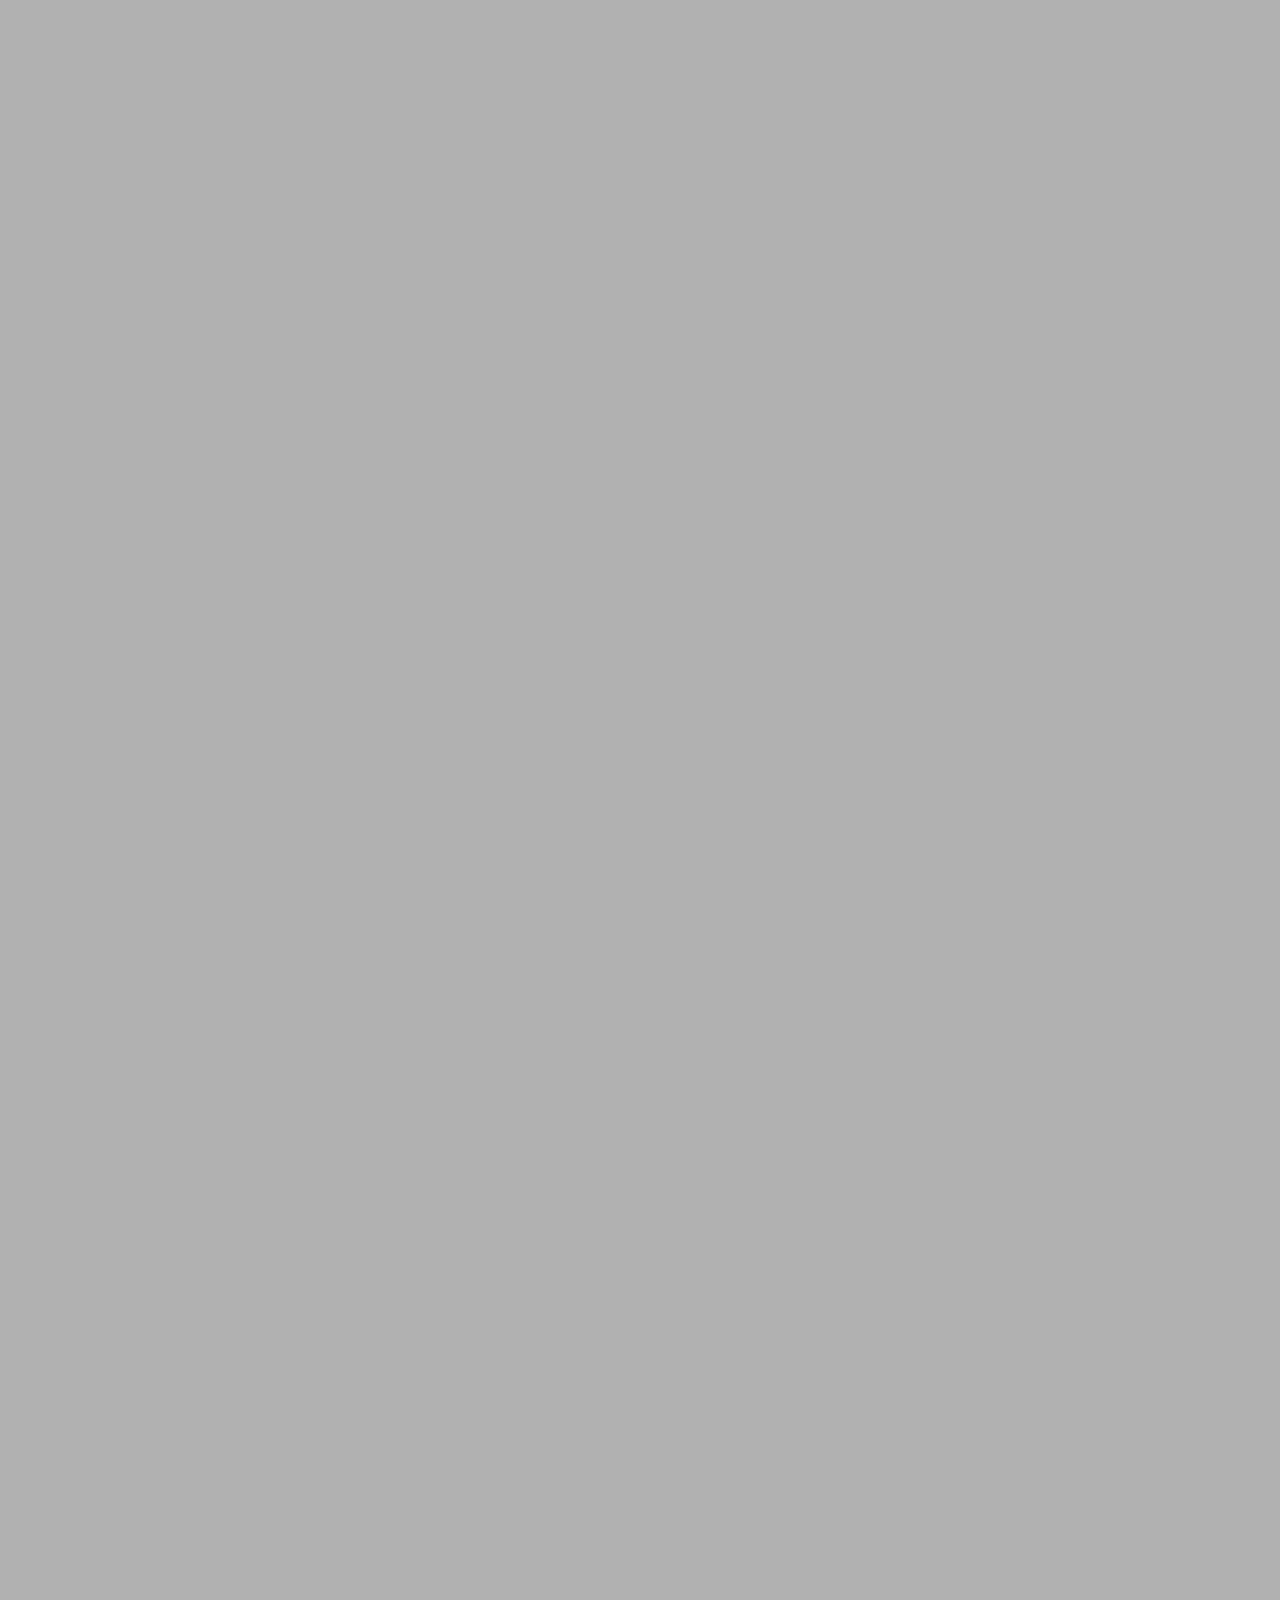
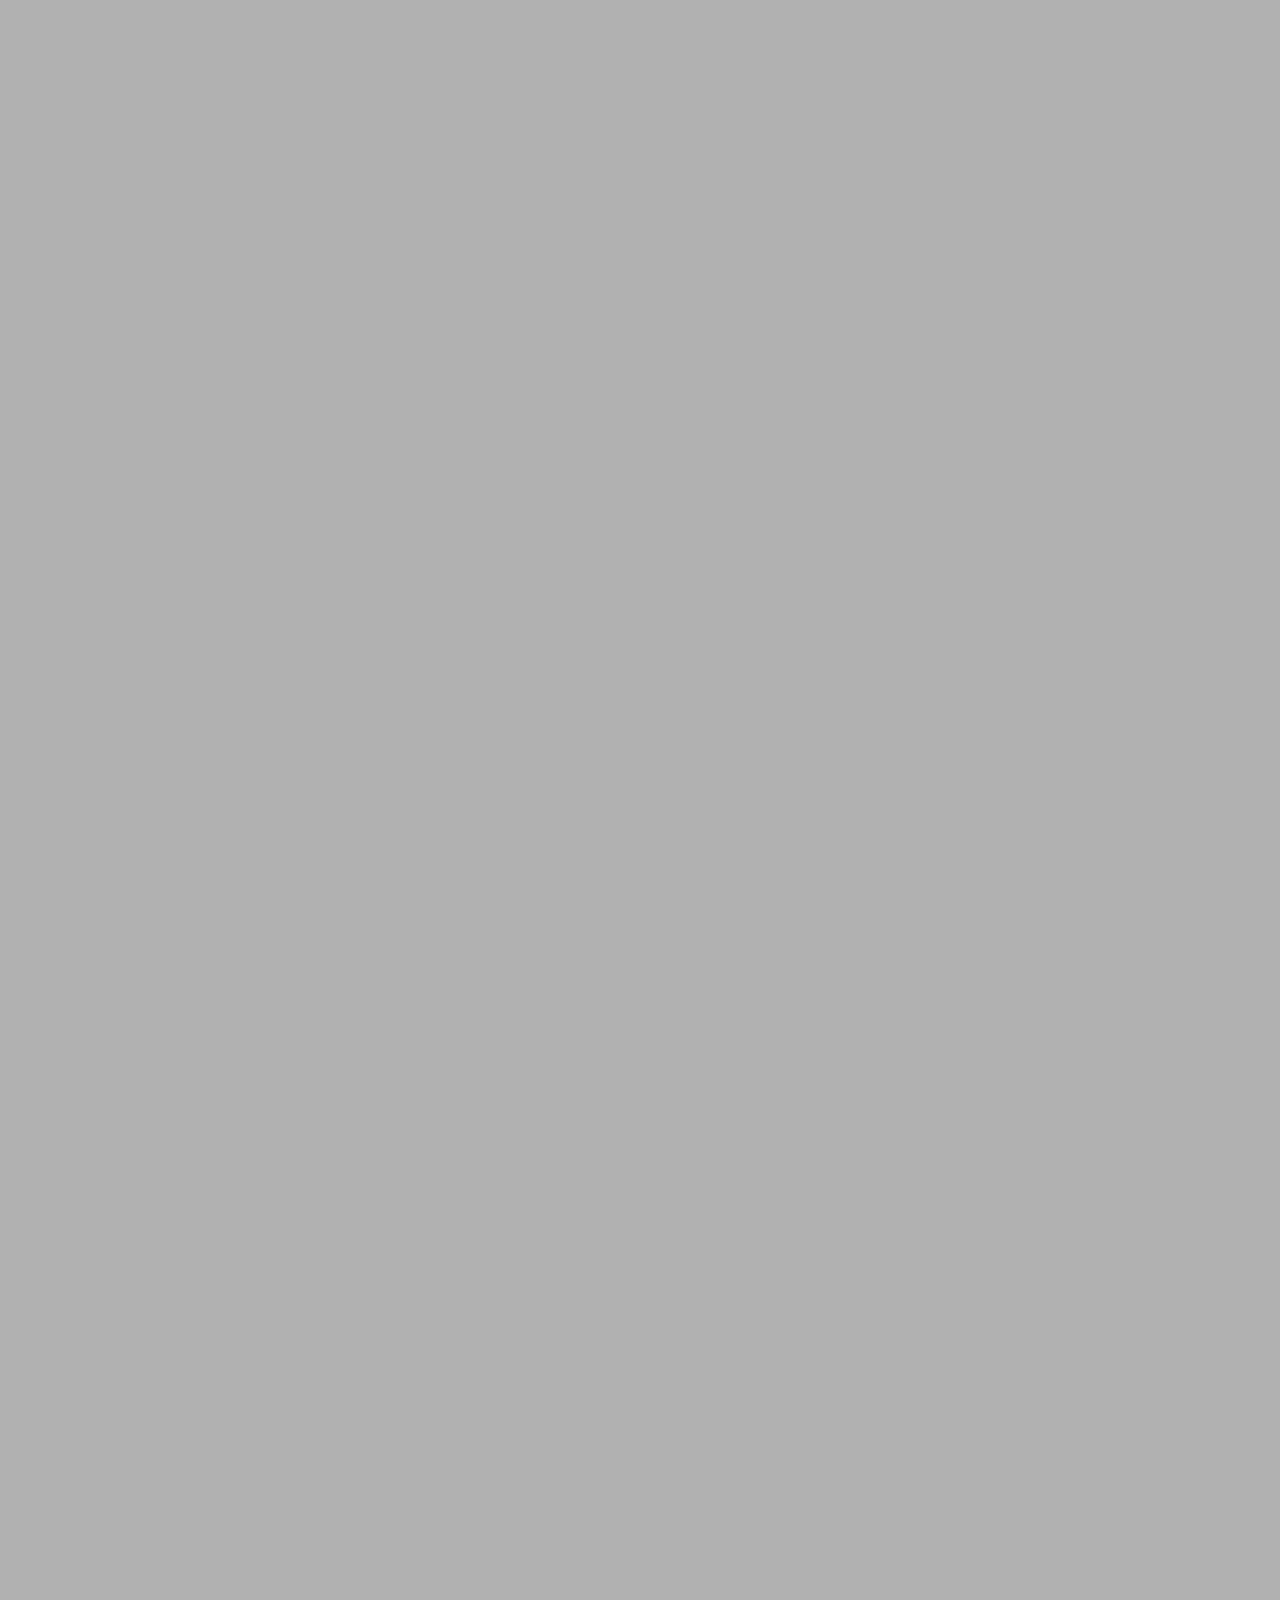
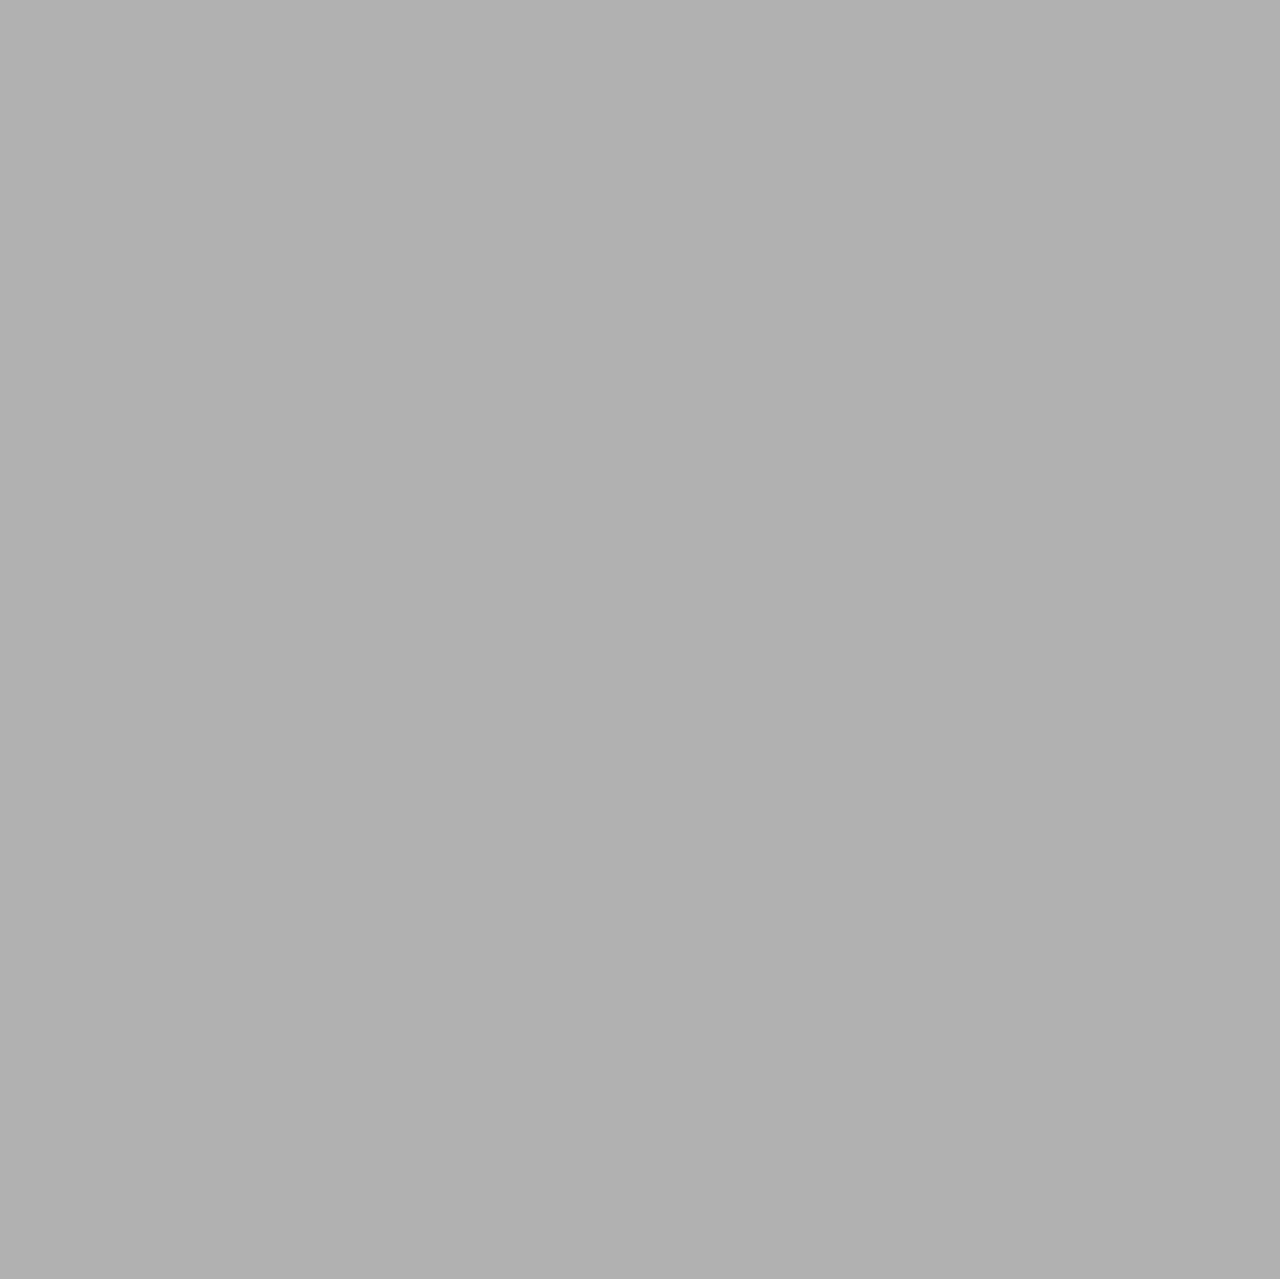
<file: recommendations.html>
<!DOCTYPE html>
<html>
	<head>
		<title>Stuyvesant High School Junior Caucus</title>
		<link rel="stylesheet" href="index.css" type="text/css"/>
		<meta name="viewport" content="width=device-width, initial-scale=1">
		<link rel='icon' href="assets/logos/favicon.ico" type="image/x-icon"/>
		<script type="text/javascript" src="/assets/css_and_js/hamburger_menu/hamburger_menu.js"></script>
	</head>
	<body>
		<nav>
			<div id="navbarHomeHeader">
				<a href="index.html"><img src = "assets/logos/stuysu.png" style="max-height:30px; max-width:30px; margin:10px;"></a>
				<a href="index.html">Stuyvesant Junior Caucus</a>
			</div>
			<div id="navbarLinks">
				<a href="about_us.html">ABOUT US</a>
				<a href="study_guides.html">ACADEMICS</a>
				<a href="opportunities.html">OPPORTUNITIES</a>
				<a href="recommendations.html">RECOMMENDATIONS</a>
			</div>
			<a href="javascript:void(0);" id="navbarHamburger" onclick="hamburgerMenu()">
				☰
			</a>
		</nav>
		<main>
			<section id="greyonwhite">
				<div class="centered">
					<h1 class="header">Teacher Recommendation Guidelines</h1>

					<h2>Table of Contents</h2>
					<ul class = "content_list">
						<a href="#what_rec">What are teacher recommendations?</a>
						<a href="#which_teach">Which teachers should I ask?</a>
						<a href="#how_should">How should I ask for my recommendation?</a>
						<a href="#when_should">When should I ask for my recommendation?</a>
						<a href="#what_supp">What are supplemental recommendation letters?</a>
						<a href="#what_if">What if I do not think I have any teachers to ask for recommendations?</a>
						<a href="#advice">Class of ‘21’s Advice</a>
					</ul>

					<div id="what_rec" class="anchor">
						<h2>What are teacher recommendations?</h2>
						<p>
							Part of the college application process requires that you receive teacher recommendations.
							These are letters written by your teachers that speak to your personality, academic excellence, and performance in a classroom setting.
							These are essential to showing colleges the kind of person you are apart from your academic transcript and curricular portfolio.
							Be sure to remember you will likely not be allowed to read teacher recommendation letters that are written for you.
							This is because students typically waive their right to view their teacher recommendations for better reliability.
							You will be given a choice between waving your rights and not waving your rights, though it is often recommended to trust your teachers and give them privacy by giving up your ability to read the letters after they are submitted.
							Colleges will see if you do not waive your rights, so keep that in mind.
						</p>
					</div>

					<div id="which_teach" class="anchor">
						<h2>Which teachers should I ask?</h2>
						<p>
							It’s recommended that you ask no more than 2 teachers for recommendation letters. These teachers should come from 2 different core subjects—not necessarily non-core electives—so colleges can view your strengths in multiple fields.
							It is perfectly acceptable to get two humanities recommendations or two STEM recommendations, though avoid two recommendations from the same subject (i.e. two math recommendations).
							Your recommendation letter should be made by teachers that you have a strong bond with, such as through your daily participation in their classes, and strong grades.
							Although it is advised to pick teachers from your Junior year, picking Sophomore year teachers is also completely okay! It is not conventional to ask Freshman year teachers. If you think you had a good relationship with your teacher, and had a good grade in the class, don’t be afraid to ask for a recommendation!
						</p>
					</div>

					<div id="how_should" class="anchor">
						<h2>How should I ask for my recommendation?</h2>
						<p>
							This depends on your teachers! Some teachers have grade requirements for their teacher recommendations, some teachers have certain ways they’d like to be asked, etc.
							The most important thing to remember after you’ve chosen teachers of interest is to stay in close communication with them. Go to office hours! Stay alert for announcements!
						</p>
						<p>
							If your teacher’s preferred method of being asked for a recommendation is through email, we’re here to help! Here’s some advice:
						</p>
						<ul>
							<li>
								<strong>Ask early!</strong>
								Now’s a great time to bring up recommendations to your teachers in office hours (if they haven’t already spoken about it).
								You don’t want to ask too late and have missed your chance!
							</li>
							<li>
								<strong>Respect your teachers!</strong>
								Even if your teachers follow an unconventional method for teacher recommendations, be sure to listen and respect their choices.
								Remember, you need them -- not the other way around.
							</li>
							<li>
								<strong>Stay formal!</strong>
								No matter how casually you converse with your teacher during office hours/class, it is important to ask them for a letter of recommendation formally.
								You are asking them a favor as their student, not their friend!
							</li>
						</ul>
						<p>
							Here is a sample email!
						</p>
						<em>
							Dear Ms. Smith,
							<br><br>
							I hope all is well!
							My name is [ ], and I am a student in your 11th period Art class.
							Throughout the year, I’ve been enjoying your class and the way I’ve been able to perform as a student in it.
							One particular moment that stands out to me is when we were completing our watercolor paintings, and I was able to learn how to create new colors with the palettes we were given.
							I’ve been able to express my creativity and diligence in your class. In addition, I feel as though I’ve been able to share the kind of person I am with you, as the teacher-student relationship we developed is very important to me.
							Would you be willing to write a college letter of recommendation for me? I value both your time and your class, and I would appreciate it very much.
							Thank you, and have a wonderful day!
							<br><br>
							Best,<br>
							[ ]

						</em>

					</div>

					<div id="when_should" class="anchor">
						<h2>When should I ask for my recommendation?</h2>
						<p>
							Do not feel pressured to ask your teachers for recommendations right now!
							Many of the teachers—if they have not already done so—will reach out to you to share their protocols on requesting recommendation letters.
							Generally, students ask for recommendations late into the second semester and a few teachers will not accept requests until the school year is over.
							Feel free to ask your teachers when an appropriate time to ask would be or wait for them to make an announcement.
							Again, you do not need to ask your teachers right now. If you want to get on top of your recommendations, the spring is an apt time to ask.
							Just do not wait until late fall, or you might not get one in time.
						</p>

					</div>

					<div id="what_supp" class="anchor">
						<h2>What are supplemental recommendation letters?</h2>
						<p>
							If you have worked with adults outside of a specific Stuyvesant class, consider getting a supplemental recommendation letter from them.
							Requesting supplemental letters works in a similar way to teacher recommendation and can be an additional asset to your application.
						</p>
						<p>Adults that might be appropriate to ask for supplemental recommendations from are:</p>
						<ul>
							<li>People that you interned under</li>
							<li>Faculty advisors from Stuyvesant clubs or outside organizations</li>
							<li>Employers or coaches</li>
						</ul>
						<p>Supplemental recommendations are by no means required or expected, so do not feel any pressure to have them. </p>
					</div>

					<div id="what_if" class="anchor">
						<h2>What if I do not think I have any teachers to ask for recommendations?</h2>
						<p>
							Whether you were unable to maintain a relationship with your teachers in a remote setting or you are not satisfied with your academic performance in a given class, there is still time in the second semester to show improvement.
							Additionally, you do not need to receive an 100 in a class to be eligible for a recommendation.
							Many students have received conventionally “low” grades and have still been fine come recommendation time.
							Just make sure to go the extra mile and participate.
							If you do not think you can, teachers understand that this year has been hard on everyone and communicate that to them when requesting a letter.
							Also, your recommendation letters will not make or break your application; you have your extracurriculars, transcript, and personal essays to convey your abilities as a student.
						</p>
					</div>

					<div id="advice" class="anchor">
						<h2>Class of ‘21’s Advice</h2>
						<p>
							We asked the Class of 2021 what their experience was like asking for recommendations this past year…
							Here are some of their responses to a series of questions we posed!
						</p>

						<h3>Is there any specific “etiquette” you would recommend to follow when writing to teachers?</h3>

						<div class="responses">
							<p>
								I didn’t have to ask since my teachers chose the students they’d write recs for, but I have helped my friends do so.
								If you have a personal connection with the teacher, you should definitely expand on that.
								Even if it sounds cringy, explaining how their class made an impact on you would help your chances.
								If you don’t have a connection with a teacher but you still would like them to write your rec, you should still describe how/why you appreciated that class to explain why you chose them, although keep it small so that it doesn’t sound like kissing up.
							</p>

							<p>
								<ol style="padding-left: 1em">
									<li>
										Email them about the rec, providing enough info abt what you’re applying for & the deadline for the rec (you should give them at least one week).
									</li>
									<li>
										Ask in class abt the rec and confirm whether the teacher can do it.
									</li>
									<li>
										Send reminder emails the week before & 2-3 days before the rec is due.
									</li>
									<li>
										Always be polite! Saying thank you a lot helps.
									</li>
								</ol>
							</p>

							<p>
								Make it specific (why you want them to write your rec, how you have grown in their class, why you think they would be able to write a good rec for you) and be aware of the amount of time/effort that a teacher puts into their rec.
							</p>

							<p>
								Be respectful and kind.
								Teachers don’t owe you a recommendation.
								Ask in May so that you have enough time to give your teacher information if they ask for it and so your teacher has enough time to write it.
								SPECIFY IF YOU MIGHT BE THINKING OF APPLYING EARLY.
							</p>

							<p>
								It's nice to mention why you decided to ask them to write a rec.
								Maybe you've really enjoyed the class, or maybe you had a conversation with the teacher that really impacted you; whatever the reason, talk about it!
								Also, you're asking them for a favor, so be polite and don't assume they're answer is yes no matter how well you do in the class.
							</p>

							<p>
								Write as early as possible, but make sure it's within a reasonable timeframe.
								May is probably the best month to ask; don't ask too early like in March or April or too late like late June.
								Make sure you check if your teachers have specific guidelines such as required rec material; if not, ask in an email and give a brief explanation why you chose them.
							</p>

							<p>
								Be polite! Let them know how much you enjoyed their class, the connection you've made with them, how you've grown as a student to explain why you think they would be a good recommender
							</p>

							<p>
								Etiquette wise - Of course be nice and respectful, but most of all try not to pester your teachers or be too needy. They have a lot going on as well. Also understand ur not entitled to a rec, this is a big favor essentially. Know that whoever you're asking a rec for, there are many other kids asking as well, and that's lots of emails, and can be a lot of recs to eventually write. Make sure to also read your teacher’s syllabus or website and many teachers outline their policies.
							</p>

							<p>
								When asking over email, there isn’t a particular script to follow, although it could be a good idea to first ask to speak during office hours, and then ask your teacher aloud.
								If you prefer to ask in writing, your email should be polite and professional, and you should be sure to make a case for why that teacher should write your recommendation.
								Show passion for the subject or class, and briefly reflect on the work you’ve done in the class, including how you may have struggled or improved over time.
								Especially when asking a teacher in a subject that you’re interested in studying in college, be sure to mention your interest in that subject, including how their class may have inspired you to pursue that subject further.
							</p>

							<h3>How did you pick which teachers to ask for recommendations?</h3>

							<p>
								I picked the teachers whose classes I enjoyed the most and felt I connected with best.
								I also took into consideration how I knew them outside of class and what subjects they taught in terms of having a balanced picture of me as a student.
							</p>

							<p>
								I chose teachers that I thought best knew me/my personality and whose classes I did well on and participated in.
								They were also the classes I was most interested in and enjoyed.
							</p>

							<p>
								I asked if a teacher knew me not just as a student but also as a person.
								The second teacher I asked didn't know me as well, but I put a lot of effort into their class.
							</p>

							<p>
								One of my teachers I had for both sophomore and junior year so asking him was a no-brainer since he got to know me and saw me grow over the course of two years.
								My other teacher for the year was my science area teacher (physics).
								Though I intend to pursue chemistry, I think my physics teacher would have written a better recommendation for me as I struggled in his class but ultimately was successful.
							</p>

							<p>
								I picked teachers who I had personal connections with and who knew me beyond classes. They would know things like how I like baking egg tarts.
							</p>

							<p>
								I made my decision based on quality and efficiency.
								I’m the type to get nervous when deadlines come near so I wanted to make sure my teachers submit them right on time.
								This helped me make my decision for my STEM rec; I ended up choosing the teacher who didn’t know me as well (although that wasn’t an issue since they made me answer a survey) but submitted things quickly over the one who knew me better but did things last minute.
								For my humanities rec, I chose the teacher who knew me better. All my options wrote good recs, fortunately, so the decision wasn’t that difficult to make.
							</p>

							<p>
								I picked teachers whose classes I really enjoyed, and felt had gotten to really know me well over the year.
								They're teachers who I'm comfortable saying hi to in the hallways and having a conversation with during a free.
								Worry less about their "clout" as a teacher, the best recs are from teachers who know you the best.
								Even if you struggled a bit in the class, if you were trying and putting in the work, they see that.
								And if you improved drastically in the class as the year went on, even better.
							</p>

							<p>
								I chose two teachers that would be able to speak to two sides of me as a student: one teacher whose class I did well in, and one whose class I struggled in.
								The former teacher was my Sophomore year English teacher, who I had built a strong relationship with, long before Covid, and who was again my English teacher as a Senior.
								They had seen me ‘in my element’ in one of my stronger subjects.
								The latter teacher was my Junior Fall Precalc teacher, who gave me a lower grade than I received in English, but who saw me work hard to try and improve in the class.
								I’m not planning on studying a STEM subject in college, but having a recommendation from a teacher in a weaker subject of mine was helpful as a character reference, showing admissions officers the kind of student I am when faced with a challenge.
								It turned out that I asked one humanities teacher and one STEM teacher, but that is not at all necessary. As long as your teachers are from different departments, you will be fine.
							</p>

							<p>
								I just thought of the classes I enjoyed and the teachers I knew most.
								I ended up picking Mr. Nieves and Monsieur Ramirez for my two.
								I thought those were my best options, especially since I’ve had Mr. Nieves for both my freshman and junior year, while I had Monsieur Ramirez from sophomore year all the way to today.
								Those were the two classes that I always looked forward to — as well as the classes I felt I grew the most from.
							</p>

							<h3>How was your recommendation-asking process affected by remote learning?</h3>

							<p>Oh god it’s horrible. It’s so much harder to get close to my teachers...I can only participate in class and go to their office hours.</p>

							<p>
								I had to ask over email instead of in person.
								Luckily I knew my teachers pretty well by the time remote learning started, so that wasn't really an issue for me.
							</p>

							<p>I had to ask via email instead of in-person, but it wasn't significantly affected by remote learning.</p>

							<p>
								I didn’t have to ask for recs because the two teachers I went with offered them to me midway into the semester.
								However, I did have an issue where one of my emails was sent to my teacher’s spam.
								They took offense to my supposed lack of response and sent out a rather passive-aggressive email, but I just emailed them with evidence and apologized so it worked out.
							</p>

							<p>
								It wasn’t in person and had to be done over email/google form.
								With one of my teachers I had a Zoom call to talk a little about myself and with the other, I filled out a google form with information.
							</p>

							<p> Not much has changed with the process itself, but the personal aspect of it has definitely been taken away.</p>

							<p>
								Honestly not much, obviously asking for a rec and receiving it is easy to do remote.
								I was lucky to feel close to the teachers I asked, and didn't need that time I lost second semester to "get to know them better" or develop a stronger relationship with them.
							</p>

							<p>
								When remote learning began, I had asked for one of my recommendations, but not the other.
								I emailed that teacher with my request for a recommendation at the start of April, and they replied to me within a week, but remote learning wasn’t a major obstacle to the process.
							</p>

							<p>
								With remote learning, I didn’t have to ask my teachers in-person (which I’m actually pretty thankful for).
								I know I eventually would have had to do it if COVID didn’t exist, but if I were to get rejected in person, I would be so embarrassed!
								At least with emails, everything feels more smooth and you don’t really have to practice your reaction when you’re denied. Some teachers also have specific protocol for when to ask.
								For example, Monsieur Ramirez will only write it if you take AP French and you reach out on the first day of senior year.
							</p>

							<h3>What advice would you give yourself from one year ago regarding teacher recommendations?</h3>

							<p>
								Don’t be afraid to look at sophomore year teachers for options!
								I had a really good connection with one of my sophomore year teachers but only considered them as a backup, even though they would have been a really good choice.
								For people who do choose this though, I would recommend asking early, especially if they are also a junior year teacher since they will run out of spots quickly.
							</p>

							<p>Be active in seeking out recs and getting close to teachers!</p>

							<p>Spend more time on the responses to their questions (most teachers will give you a list of things they want from you if they are writing you a rec). </p>

							<p>Participate in classes and try to connect with teachers. Do some outside reading or research for the class and show initiative. </p>

							<p>
								Don't stress so much!
								I was so anxious about asking for recs which I now realize is ridiculous.
								Teachers do this every year for so many students.
								They are not going to be mean or scary about it.
							</p>

							<p>
								Submit your materials in a timely manner!
								I submitted mine rather late to a teacher and they were unsure if they would have time to write my rec, but fortunately they were able to.
							</p>

							<p>
								Your teacher recommendations will turn out fine!
								Don't underestimate how well teachers actually know you—they've seen you work and interact with others in and out of class.
							</p>

							<p>Just be patient, and if you don't know your teachers policy for recs, you can email them asking what their policy is, without directly asking them to write a rec which can come off a bit needy.</p>

							<p>
								When it comes to college recommendations, teachers may have specific criteria about who they agree to write for, or they may cap after a certain number of students.
								Make sure you have multiple teachers in mind, in case one of them isn’t able to write for you.
							</p>

							<p>
								Teachers often ask you to prepare some extra information that they can use to get to know more about you and write up a better rec.
								A lot of the questions they ask often echo your academic interests and they’ll exhibit some of the qualities that your entire application will show.
								I did put a lot of thought into these, but thinking back today, I should have thought more about what I wanted to do in life — the big picture.
								There’s a path I would have added if I had the chance to fill it out all again, but I suppose it’s fine.
								I should’ve really sat down and thought past college while putting it all down on paper.
							</p>

							<h3>Biggest tip for juniors seeking recommendations?</h3>

							<p>
								Take other people's recommendations for who to pick as a recommender with a huge, huge grain of salt.
								Every relationship is different, and your connection and experience with a teacher will be very different from those of another person. Also, no student can actually read their recommendations, so our knowledge is very limited.
								Go with your gut and pick people who know you best and can speak about you from different angles.
							</p>

							<p>
								Don't stress over how long it takes teachers to respond!
								They're people too; they're not going to give automatic responses.
								If they don't respond after at least two days, send a followup email.
								Chances are that they either hadn't seen it or had been too busy to respond. You're definitely going to find someone!
							</p>

							<p>
								Try your best to make a connection with your teachers.
								It's especially hard now that we're online, but you can still show up to office hours or shoot them an email about something interesting you saw/read that they might appreciate.
								Even just participating a lot will help set you apart.
							</p>

							<p>Don't base who you ask for recs on whether they are known to write good recs, pick the teachers who you think know you the best. </p>

							<p>
								Go to teacher office hours - even if you don’t need help, just chatting with them is nice!
								Some Stuy teachers may not be the best teachers, but they’re really great people.
							</p>

							<p>
								It’s hard but try not to stress out!
								As long as you get a rec by the end of the semester, you’ll be fine.
								I even had some friends get it over the summer / early fall.
								Also, only ask two teachers (unless you are rejected or need a 3rd rec for a special program).
								It’s awkward having to reject a teacher who said yes because the one you really wanted agreed to write your rec.
							</p>

							<p>
								Pick teachers you like and just be considerate.
								These teachers will write a bunch of recs, and also have to respond to all emails from students asking for recs- you're not the only one asking.
							</p>

							<p>
								I’ve heard a lot of people say stuff like “you need one humanity and one stem rec to get into college” or a “language rec doesn’t weigh as much as a math rec.”
								The subject truly does not matter and one should choose the teacher that they feel can paint the best, most candid picture of you.
								Also, don’t ask too late but also don’t rush to ask a teacher too quickly where you’d eventually think there’s one better month after.
							</p>

							<h3>Any additional comments?</h3>

							<p>
								Consider supplemental recs! If you’re on a sports team/club board, ask your coach/faculty advisor.
								You’ll still need 2 main recs but these are helpful, especially if your stats aren’t necessarily the best.
							</p>

						</div>



					</div>

					<h2 class="title">Special thanks to all the seniors who helped us out by filling the form!</h1>
				</div>
			</section>
		</main>
		<footer>
			Last Updated: 3/2/2021 | Junior Caucus IT | <a href="feedback.html">Bug Reports and Feedback</a>
		</footer>
	</body>
</html>
</file>
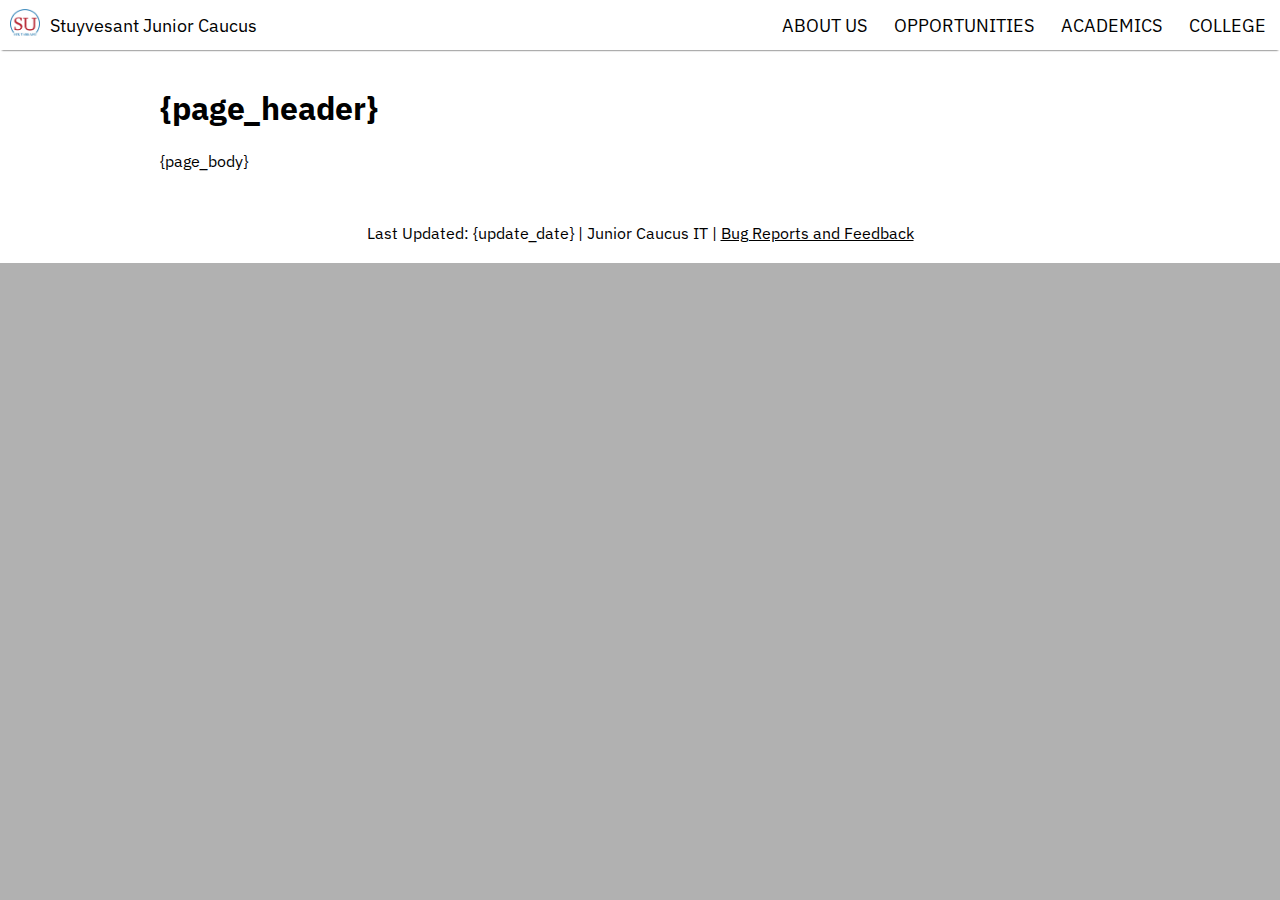
<file: template.html>
<!DOCTYPE html>
<html>
	<head>
		<title>Stuyvesant High School Junior Caucus</title>
		<link rel="stylesheet" href="index.css" type="text/css"/>
		<meta name="viewport" content="width=device-width, initial-scale=1">
		<script type="text/javascript" src="/assets/css_and_js/hamburger_menu/hamburger_menu.js"></script>
		<link rel='icon' href="assets/logos/favicon.ico" type="image/x-icon"/>
	</head>
	<body>
		<nav>
			<div id="navbarHomeHeader">
				<a href="/"><img src = "assets/logos/stuysu.png" style="max-height:30px; max-width:30px; margin:10px;"></a>
				<a href="/">Stuyvesant Junior Caucus</a>
			</div>
			<div id="navbarLinks">
				<a href="/about_us">ABOUT US</a>
				<a href="/opportunities">OPPORTUNITIES</a>
				<a href="/academics">ACADEMICS</a>
				<a href="/college">COLLEGE</a>
			</div>
			<a href="javascript:void(0);" id="navbarHamburger" onclick="hamburgerMenu()">
				☰
			</a>
		</nav>

		<main class="sectionholder">
			<section id="whiteonblue">
				<div class="centered">
					<h1>{page_header}</h1>
					<p>{page_body}</p>
				</div>
			</section>
		</main>
		<footer>
			Last Updated: {update_date} | Junior Caucus IT | <a href="/feedback">Bug Reports and Feedback</a>
		</footer>
	</body>
</html>
</file>
<file: index.css>
@import url('https://fonts.googleapis.com/css2?family=IBM+Plex+Sans:ital,wght@0,400;0,700;1,400;1,700&display=swap');
@import url('assets/css_and_js/navbar/navbar.css');
/*font changes/default*/
* {
	box-sizing: border-box;
	font-family: 'IBM Plex Sans', sans-serif;
}
h1 {
	font-size: 2em;
}
/*general background markers*/
html, body {
	width: 100%;
	height: 100%;
	margin: 0;
	overflow: auto;
}
body {
	background-image: url("https://upload.wikimedia.org/wikipedia/commons/4/45/Stuyvesant_High_School_with_the_World_Trade_Center_in_the_distance.JPG");
	background-size: cover;
	background-repeat: no-repeat;
	background-attachment: fixed;
	background-position: center;
	background-color: rgba(100,100,100,.5);
	background-blend-mode: multiply;
}
/*main content container markers*/
main, footer {
	width: 100%;
	background-color: white;
	padding: 20px;
	padding-left: 0;
	padding-right: 0;
}
main.paddedmain {
	padding-left: 20px;
	padding-right: 20px;
}
main {
	padding-bottom: 0;
}
/*footer alignment*/
footer {
	text-align: center;
}
/*colored sections in index*/
main.sectionholder {
	background-color: white;
	padding: 0px;
}
section {
	padding-top: 16px;
	padding-bottom: 16px;
}
.whiteonblue {
	background-color:steelblue;
	color:snow;
}
.greyonwhite {
	background-color:snow;
	color:dimgrey;
}
.blackonlightgrey {
	background-color:gainsboro;
	color:black;
}
.centered {
	max-width: 60em;
	margin: auto;
}
@media screen and (max-width: 60em) {
	.centered {
		padding: 1em;
	}
}
/*keeps width bounded within element box*/
img.fullhorizontal {
	width: 100%;
}
/*table and link formatting*/
th, td {
	text-align: center;
}
a {
	color: black;
}
a:hover {
	color: grey;
}
/*holds google forms*/
div.form {
	justify-content: space-around;
	display: flex;
	align-items: center;
	background: white;
	border-radius: 1em;
	margin-left: 5em;
	margin-right: 5em;
	padding: 1em;
}
/*searchable table css*/
.columncontainer {
	display: flex;
	flex-wrap: wrap;
	justify-content: space-between;
}
.column {
	flex-basis: 29em;
	flex-grow: 1;
}
@media screen and (min-width: 60em) {
	.column:first-child {
		padding-right: 1em;
	}
	.column:last-child {
		padding-left: 1em;
	}
}
table {
	width: 100%;
	table-layout: fixed;
}
td {
	word-wrap: break-word;
}
.search {
	width: 100%;
	padding: 12px 20px 12px 40px;
	border: 1px solid #ddd;
	margin-bottom: 12px;
}

.searchable_table {
	border-collapse: collapse;
	width: 100%;
	border: 1px solid #ddd;
	table-layout: fixed;
}

.searchable_table th, .searchable_table td {
	text-align: left;
	padding: 12px;
}

.searchable_table tr {
	border-bottom: 1px solid #ddd;
}

#formcontainer {
	text-align: center;
}
form {
	display: inline-block;
	text-align: left;
	line-height: 2;
	font-style: italic;
	max-width: 30em;
	width: 100%;
}
form button {
	margin: auto;
	display: block;
	border: 2px solid black;
	font-style: italic;
	font-weight: bold;
	margin-top: 10px;
}
form button:hover {
	color: grey;
	background-color: rgba(0, 0, 0, 0);
}
#sgsearch, #sgtable {
	display: none;
}
form input {
	width: 100%;
}
.tab {
	overflow: hidden;
	border: 1px solid #ccc;
	background-color: #f1f1f1;
}
.tab button {
	background-color: inherit;
	float: left;
	border: none;
	outline: none;
	padding: 14px 16px;
	transition: 0.3s;
	font-size: 1em;
}
.tab button:hover {
	background-color: #ddd;
}
.tab button.active {
	background-color: #ccc;
}
.tabcontent {
	display: none;
	padding: 6px 12px;
	border-top: none;
}

.content_list {
	padding-left: 0;
}

.content_list > a {
	display: block;
	text-decoration: none;
	font-size: 1.25em;
}

.responses > p,li {
	font-style: italic;
}

.anchor::before {
	display: block;
	content: "";
	margin-top: -50px;
	height: 50px;
	visibility: hidden;
	pointer-events: none;
}
</file>
